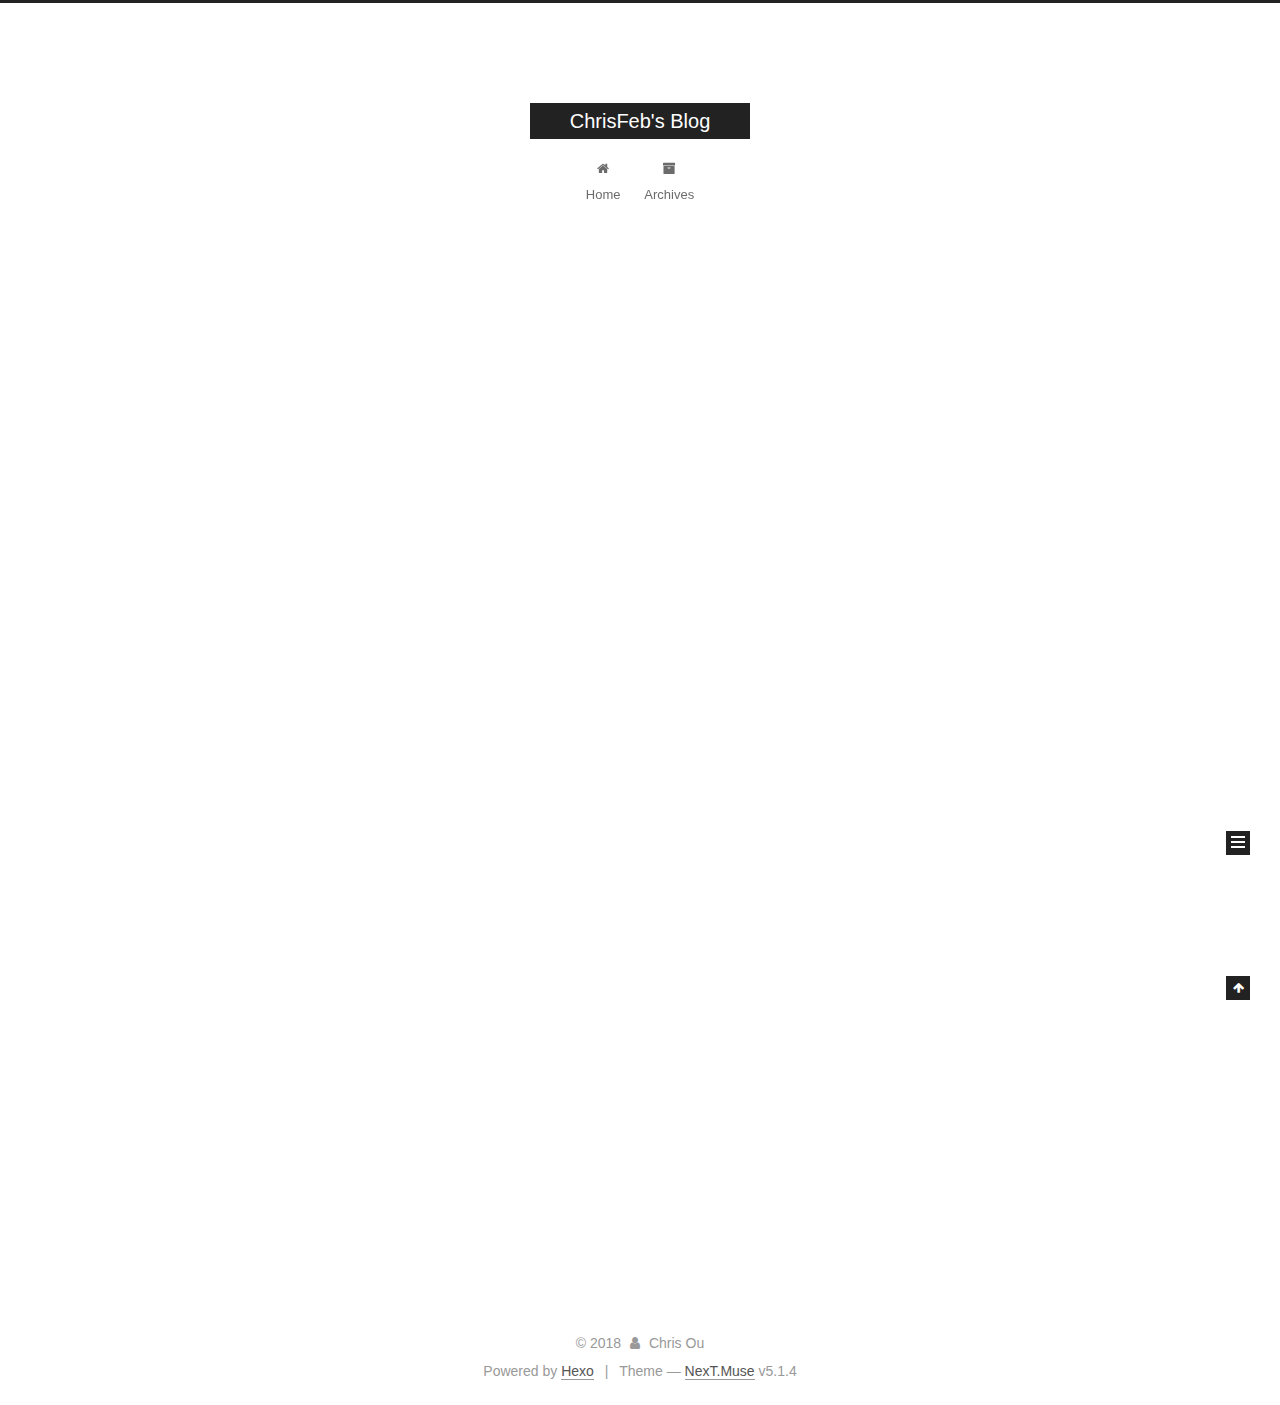
<file: index.html>
<!DOCTYPE html>



  


<html class="theme-next muse use-motion" lang="zh-CN">
<head>
  <meta charset="UTF-8"/>
<meta http-equiv="X-UA-Compatible" content="IE=edge" />
<meta name="viewport" content="width=device-width, initial-scale=1, maximum-scale=1"/>
<meta name="theme-color" content="#222">









<meta http-equiv="Cache-Control" content="no-transform" />
<meta http-equiv="Cache-Control" content="no-siteapp" />
















  
  
  <link href="/lib/fancybox/source/jquery.fancybox.css?v=2.1.5" rel="stylesheet" type="text/css" />







<link href="/lib/font-awesome/css/font-awesome.min.css?v=4.6.2" rel="stylesheet" type="text/css" />

<link href="/css/main.css?v=5.1.4" rel="stylesheet" type="text/css" />


  <link rel="apple-touch-icon" sizes="180x180" href="/images/apple-touch-icon-next.png?v=5.1.4">


  <link rel="icon" type="image/png" sizes="32x32" href="/images/favicon-32x32-next.png?v=5.1.4">


  <link rel="icon" type="image/png" sizes="16x16" href="/images/favicon-16x16-next.png?v=5.1.4">


  <link rel="mask-icon" href="/images/logo.svg?v=5.1.4" color="#222">





  <meta name="keywords" content="Hexo, NexT" />










<meta property="og:type" content="website">
<meta property="og:title" content="ChrisFeb&#39;s Blog">
<meta property="og:url" content="http://yoursite.com/index.html">
<meta property="og:site_name" content="ChrisFeb&#39;s Blog">
<meta property="og:locale" content="zh-CN">
<meta name="twitter:card" content="summary">
<meta name="twitter:title" content="ChrisFeb&#39;s Blog">



<script type="text/javascript" id="hexo.configurations">
  var NexT = window.NexT || {};
  var CONFIG = {
    root: '/',
    scheme: 'Muse',
    version: '5.1.4',
    sidebar: {"position":"left","display":"post","offset":12,"b2t":false,"scrollpercent":false,"onmobile":false},
    fancybox: true,
    tabs: true,
    motion: {"enable":true,"async":false,"transition":{"post_block":"fadeIn","post_header":"slideDownIn","post_body":"slideDownIn","coll_header":"slideLeftIn","sidebar":"slideUpIn"}},
    duoshuo: {
      userId: '0',
      author: 'Author'
    },
    algolia: {
      applicationID: '',
      apiKey: '',
      indexName: '',
      hits: {"per_page":10},
      labels: {"input_placeholder":"Search for Posts","hits_empty":"We didn't find any results for the search: ${query}","hits_stats":"${hits} results found in ${time} ms"}
    }
  };
</script>



  <link rel="canonical" href="http://yoursite.com/"/>





  <title>ChrisFeb's Blog</title>
  








</head>

<body itemscope itemtype="http://schema.org/WebPage" lang="zh-CN">

  
  
    
  

  <div class="container sidebar-position-left 
  page-home">
    <div class="headband"></div>

    <header id="header" class="header" itemscope itemtype="http://schema.org/WPHeader">
      <div class="header-inner"><div class="site-brand-wrapper">
  <div class="site-meta ">
    

    <div class="custom-logo-site-title">
      <a href="/"  class="brand" rel="start">
        <span class="logo-line-before"><i></i></span>
        <span class="site-title">ChrisFeb's Blog</span>
        <span class="logo-line-after"><i></i></span>
      </a>
    </div>
      
        <p class="site-subtitle"></p>
      
  </div>

  <div class="site-nav-toggle">
    <button>
      <span class="btn-bar"></span>
      <span class="btn-bar"></span>
      <span class="btn-bar"></span>
    </button>
  </div>
</div>

<nav class="site-nav">
  

  
    <ul id="menu" class="menu">
      
        
        <li class="menu-item menu-item-home">
          <a href="/" rel="section">
            
              <i class="menu-item-icon fa fa-fw fa-home"></i> <br />
            
            Home
          </a>
        </li>
      
        
        <li class="menu-item menu-item-archives">
          <a href="/archives/" rel="section">
            
              <i class="menu-item-icon fa fa-fw fa-archive"></i> <br />
            
            Archives
          </a>
        </li>
      

      
    </ul>
  

  
</nav>



 </div>
    </header>

    <main id="main" class="main">
      <div class="main-inner">
        <div class="content-wrap">
          <div id="content" class="content">
            
  <section id="posts" class="posts-expand">
    
      

  

  
  
  

  <article class="post post-type-normal" itemscope itemtype="http://schema.org/Article">
  
  
  
  <div class="post-block">
    <link itemprop="mainEntityOfPage" href="http://yoursite.com/2018/08/24/hello-world/">

    <span hidden itemprop="author" itemscope itemtype="http://schema.org/Person">
      <meta itemprop="name" content="Chris Ou">
      <meta itemprop="description" content="">
      <meta itemprop="image" content="/images/avatar.gif">
    </span>

    <span hidden itemprop="publisher" itemscope itemtype="http://schema.org/Organization">
      <meta itemprop="name" content="ChrisFeb's Blog">
    </span>

    
      <header class="post-header">

        
        
          <h1 class="post-title" itemprop="name headline">
                
                <a class="post-title-link" href="/2018/08/24/hello-world/" itemprop="url">Hello World</a></h1>
        

        <div class="post-meta">
          <span class="post-time">
            
              <span class="post-meta-item-icon">
                <i class="fa fa-calendar-o"></i>
              </span>
              
                <span class="post-meta-item-text">Posted on</span>
              
              <time title="Post created" itemprop="dateCreated datePublished" datetime="2018-08-24T22:34:04+08:00">
                2018-08-24
              </time>
            

            

            
          </span>

          

          
            
          

          
          

          

          

          

        </div>
      </header>
    

    
    
    
    <div class="post-body" itemprop="articleBody">

      
      

      
        
          
            <p>Welcome to <a href="https://hexo.io/" target="_blank" rel="noopener">Hexo</a>! This is your very first post. Check <a href="https://hexo.io/docs/" target="_blank" rel="noopener">documentation</a> for more info. If you get any problems when using Hexo, you can find the answer in <a href="https://hexo.io/docs/troubleshooting.html" target="_blank" rel="noopener">troubleshooting</a> or you can ask me on <a href="https://github.com/hexojs/hexo/issues" target="_blank" rel="noopener">GitHub</a>.</p>
<h2 id="Quick-Start"><a href="#Quick-Start" class="headerlink" title="Quick Start"></a>Quick Start</h2><h3 id="Create-a-new-post"><a href="#Create-a-new-post" class="headerlink" title="Create a new post"></a>Create a new post</h3><figure class="highlight bash"><table><tr><td class="gutter"><pre><span class="line">1</span><br></pre></td><td class="code"><pre><span class="line">$ hexo new <span class="string">"My New Post"</span></span><br></pre></td></tr></table></figure>
<p>More info: <a href="https://hexo.io/docs/writing.html" target="_blank" rel="noopener">Writing</a></p>
<h3 id="Run-server"><a href="#Run-server" class="headerlink" title="Run server"></a>Run server</h3><figure class="highlight bash"><table><tr><td class="gutter"><pre><span class="line">1</span><br></pre></td><td class="code"><pre><span class="line">$ hexo server</span><br></pre></td></tr></table></figure>
<p>More info: <a href="https://hexo.io/docs/server.html" target="_blank" rel="noopener">Server</a></p>
<h3 id="Generate-static-files"><a href="#Generate-static-files" class="headerlink" title="Generate static files"></a>Generate static files</h3><figure class="highlight bash"><table><tr><td class="gutter"><pre><span class="line">1</span><br></pre></td><td class="code"><pre><span class="line">$ hexo generate</span><br></pre></td></tr></table></figure>
<p>More info: <a href="https://hexo.io/docs/generating.html" target="_blank" rel="noopener">Generating</a></p>
<h3 id="Deploy-to-remote-sites"><a href="#Deploy-to-remote-sites" class="headerlink" title="Deploy to remote sites"></a>Deploy to remote sites</h3><figure class="highlight bash"><table><tr><td class="gutter"><pre><span class="line">1</span><br></pre></td><td class="code"><pre><span class="line">$ hexo deploy</span><br></pre></td></tr></table></figure>
<p>More info: <a href="https://hexo.io/docs/deployment.html" target="_blank" rel="noopener">Deployment</a></p>

          
        
      
    </div>
    
    
    

    

    

    

    <footer class="post-footer">
      

      

      

      
      
        <div class="post-eof"></div>
      
    </footer>
  </div>
  
  
  
  </article>


    
  </section>

  


          </div>
          


          

        </div>
        
          
  
  <div class="sidebar-toggle">
    <div class="sidebar-toggle-line-wrap">
      <span class="sidebar-toggle-line sidebar-toggle-line-first"></span>
      <span class="sidebar-toggle-line sidebar-toggle-line-middle"></span>
      <span class="sidebar-toggle-line sidebar-toggle-line-last"></span>
    </div>
  </div>

  <aside id="sidebar" class="sidebar">
    
    <div class="sidebar-inner">

      

      

      <section class="site-overview-wrap sidebar-panel sidebar-panel-active">
        <div class="site-overview">
          <div class="site-author motion-element" itemprop="author" itemscope itemtype="http://schema.org/Person">
            
              <p class="site-author-name" itemprop="name">Chris Ou</p>
              <p class="site-description motion-element" itemprop="description"></p>
          </div>

          <nav class="site-state motion-element">

            
              <div class="site-state-item site-state-posts">
              
                <a href="/archives/">
              
                  <span class="site-state-item-count">1</span>
                  <span class="site-state-item-name">posts</span>
                </a>
              </div>
            

            

            

          </nav>

          

          

          
          

          
          

          

        </div>
      </section>

      

      

    </div>
  </aside>


        
      </div>
    </main>

    <footer id="footer" class="footer">
      <div class="footer-inner">
        <div class="copyright">&copy; <span itemprop="copyrightYear">2018</span>
  <span class="with-love">
    <i class="fa fa-user"></i>
  </span>
  <span class="author" itemprop="copyrightHolder">Chris Ou</span>

  
</div>


  <div class="powered-by">Powered by <a class="theme-link" target="_blank" href="https://hexo.io">Hexo</a></div>



  <span class="post-meta-divider">|</span>



  <div class="theme-info">Theme &mdash; <a class="theme-link" target="_blank" href="https://github.com/iissnan/hexo-theme-next">NexT.Muse</a> v5.1.4</div>




        







        
      </div>
    </footer>

    
      <div class="back-to-top">
        <i class="fa fa-arrow-up"></i>
        
      </div>
    

    

  </div>

  

<script type="text/javascript">
  if (Object.prototype.toString.call(window.Promise) !== '[object Function]') {
    window.Promise = null;
  }
</script>









  












  
  
    <script type="text/javascript" src="/lib/jquery/index.js?v=2.1.3"></script>
  

  
  
    <script type="text/javascript" src="/lib/fastclick/lib/fastclick.min.js?v=1.0.6"></script>
  

  
  
    <script type="text/javascript" src="/lib/jquery_lazyload/jquery.lazyload.js?v=1.9.7"></script>
  

  
  
    <script type="text/javascript" src="/lib/velocity/velocity.min.js?v=1.2.1"></script>
  

  
  
    <script type="text/javascript" src="/lib/velocity/velocity.ui.min.js?v=1.2.1"></script>
  

  
  
    <script type="text/javascript" src="/lib/fancybox/source/jquery.fancybox.pack.js?v=2.1.5"></script>
  


  


  <script type="text/javascript" src="/js/src/utils.js?v=5.1.4"></script>

  <script type="text/javascript" src="/js/src/motion.js?v=5.1.4"></script>



  
  

  

  


  <script type="text/javascript" src="/js/src/bootstrap.js?v=5.1.4"></script>



  


  




	





  





  












  





  

  

  

  
  

  

  

  

</body>
</html>
</file>
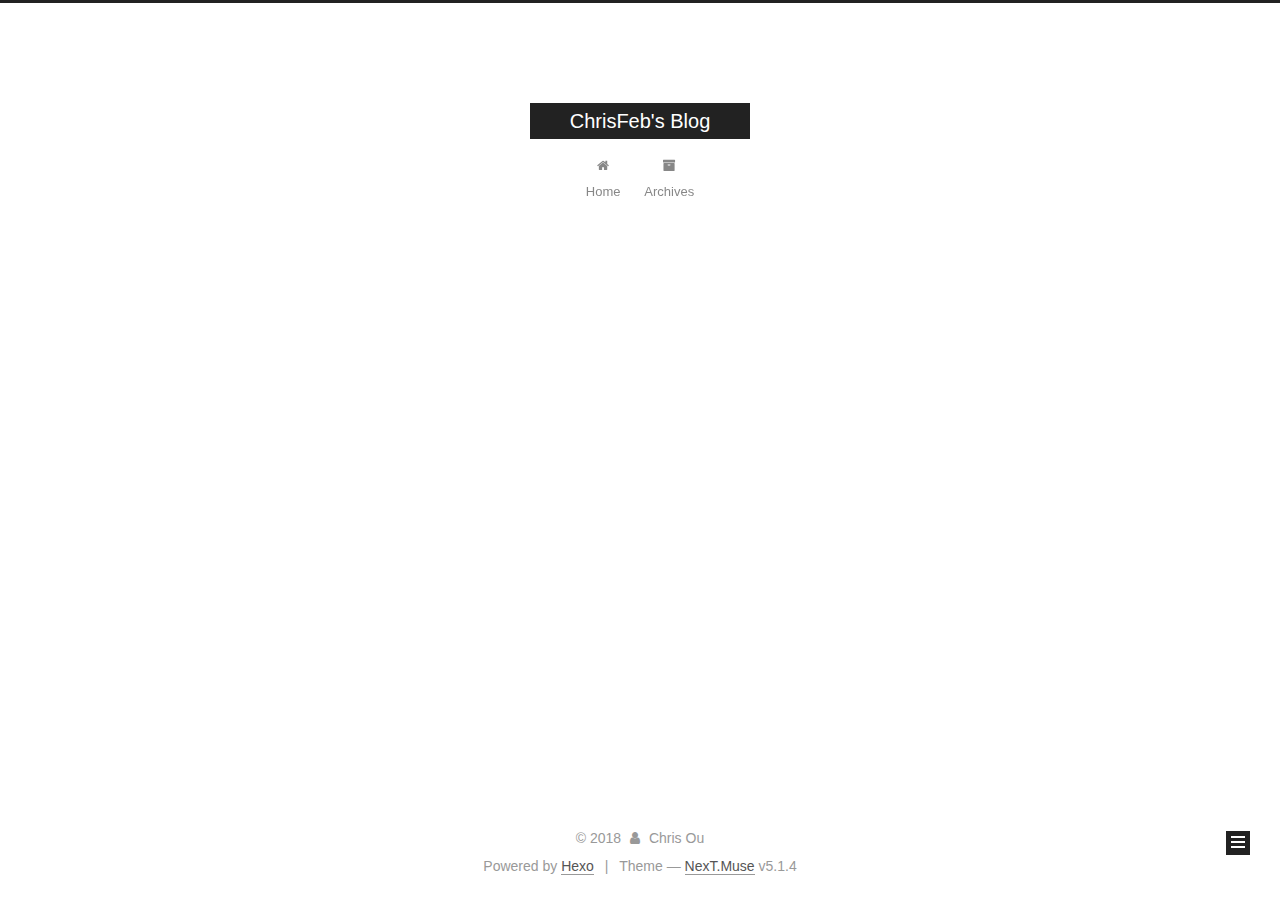
<file: archives/index.html>
<!DOCTYPE html>



  


<html class="theme-next muse use-motion" lang="zh-CN">
<head>
  <meta charset="UTF-8"/>
<meta http-equiv="X-UA-Compatible" content="IE=edge" />
<meta name="viewport" content="width=device-width, initial-scale=1, maximum-scale=1"/>
<meta name="theme-color" content="#222">









<meta http-equiv="Cache-Control" content="no-transform" />
<meta http-equiv="Cache-Control" content="no-siteapp" />
















  
  
  <link href="/lib/fancybox/source/jquery.fancybox.css?v=2.1.5" rel="stylesheet" type="text/css" />







<link href="/lib/font-awesome/css/font-awesome.min.css?v=4.6.2" rel="stylesheet" type="text/css" />

<link href="/css/main.css?v=5.1.4" rel="stylesheet" type="text/css" />


  <link rel="apple-touch-icon" sizes="180x180" href="/images/apple-touch-icon-next.png?v=5.1.4">


  <link rel="icon" type="image/png" sizes="32x32" href="/images/favicon-32x32-next.png?v=5.1.4">


  <link rel="icon" type="image/png" sizes="16x16" href="/images/favicon-16x16-next.png?v=5.1.4">


  <link rel="mask-icon" href="/images/logo.svg?v=5.1.4" color="#222">





  <meta name="keywords" content="Hexo, NexT" />










<meta property="og:type" content="website">
<meta property="og:title" content="ChrisFeb&#39;s Blog">
<meta property="og:url" content="http://yoursite.com/archives/index.html">
<meta property="og:site_name" content="ChrisFeb&#39;s Blog">
<meta property="og:locale" content="zh-CN">
<meta name="twitter:card" content="summary">
<meta name="twitter:title" content="ChrisFeb&#39;s Blog">



<script type="text/javascript" id="hexo.configurations">
  var NexT = window.NexT || {};
  var CONFIG = {
    root: '/',
    scheme: 'Muse',
    version: '5.1.4',
    sidebar: {"position":"left","display":"post","offset":12,"b2t":false,"scrollpercent":false,"onmobile":false},
    fancybox: true,
    tabs: true,
    motion: {"enable":true,"async":false,"transition":{"post_block":"fadeIn","post_header":"slideDownIn","post_body":"slideDownIn","coll_header":"slideLeftIn","sidebar":"slideUpIn"}},
    duoshuo: {
      userId: '0',
      author: 'Author'
    },
    algolia: {
      applicationID: '',
      apiKey: '',
      indexName: '',
      hits: {"per_page":10},
      labels: {"input_placeholder":"Search for Posts","hits_empty":"We didn't find any results for the search: ${query}","hits_stats":"${hits} results found in ${time} ms"}
    }
  };
</script>



  <link rel="canonical" href="http://yoursite.com/archives/"/>





  <title>Archive | ChrisFeb's Blog</title>
  








</head>

<body itemscope itemtype="http://schema.org/WebPage" lang="zh-CN">

  
  
    
  

  <div class="container sidebar-position-left page-archive">
    <div class="headband"></div>

    <header id="header" class="header" itemscope itemtype="http://schema.org/WPHeader">
      <div class="header-inner"><div class="site-brand-wrapper">
  <div class="site-meta ">
    

    <div class="custom-logo-site-title">
      <a href="/"  class="brand" rel="start">
        <span class="logo-line-before"><i></i></span>
        <span class="site-title">ChrisFeb's Blog</span>
        <span class="logo-line-after"><i></i></span>
      </a>
    </div>
      
        <p class="site-subtitle"></p>
      
  </div>

  <div class="site-nav-toggle">
    <button>
      <span class="btn-bar"></span>
      <span class="btn-bar"></span>
      <span class="btn-bar"></span>
    </button>
  </div>
</div>

<nav class="site-nav">
  

  
    <ul id="menu" class="menu">
      
        
        <li class="menu-item menu-item-home">
          <a href="/" rel="section">
            
              <i class="menu-item-icon fa fa-fw fa-home"></i> <br />
            
            Home
          </a>
        </li>
      
        
        <li class="menu-item menu-item-archives">
          <a href="/archives/" rel="section">
            
              <i class="menu-item-icon fa fa-fw fa-archive"></i> <br />
            
            Archives
          </a>
        </li>
      

      
    </ul>
  

  
</nav>



 </div>
    </header>

    <main id="main" class="main">
      <div class="main-inner">
        <div class="content-wrap">
          <div id="content" class="content">
            

  
  
  
  <div class="post-block archive">
    <div id="posts" class="posts-collapse">
      <span class="archive-move-on"></span>

      <span class="archive-page-counter">
        
        
        
          
        
        Um..! 1 post. Keep on posting.
      </span>

      

        
        
        

        
          
          <div class="collection-title">
            <h1 class="archive-year" id="archive-year-2018">2018</h1>
          </div>
        
        

        

  <article class="post post-type-normal" itemscope itemtype="http://schema.org/Article">
    <header class="post-header">

      <h2 class="post-title">
        
            <a class="post-title-link" href="/2018/08/24/hello-world/" itemprop="url">
              
                <span itemprop="name">Hello World</span>
              
            </a>
        
      </h2>

      <div class="post-meta">
        <time class="post-time" itemprop="dateCreated"
              datetime="2018-08-24T22:34:04+08:00"
              content="2018-08-24" >
          08-24
        </time>
      </div>

    </header>
  </article>



      

    </div>
  </div>
  
  
  

  



          </div>
          


          

        </div>
        
          
  
  <div class="sidebar-toggle">
    <div class="sidebar-toggle-line-wrap">
      <span class="sidebar-toggle-line sidebar-toggle-line-first"></span>
      <span class="sidebar-toggle-line sidebar-toggle-line-middle"></span>
      <span class="sidebar-toggle-line sidebar-toggle-line-last"></span>
    </div>
  </div>

  <aside id="sidebar" class="sidebar">
    
    <div class="sidebar-inner">

      

      

      <section class="site-overview-wrap sidebar-panel sidebar-panel-active">
        <div class="site-overview">
          <div class="site-author motion-element" itemprop="author" itemscope itemtype="http://schema.org/Person">
            
              <p class="site-author-name" itemprop="name">Chris Ou</p>
              <p class="site-description motion-element" itemprop="description"></p>
          </div>

          <nav class="site-state motion-element">

            
              <div class="site-state-item site-state-posts">
              
                <a href="/archives/">
              
                  <span class="site-state-item-count">1</span>
                  <span class="site-state-item-name">posts</span>
                </a>
              </div>
            

            

            

          </nav>

          

          

          
          

          
          

          

        </div>
      </section>

      

      

    </div>
  </aside>


        
      </div>
    </main>

    <footer id="footer" class="footer">
      <div class="footer-inner">
        <div class="copyright">&copy; <span itemprop="copyrightYear">2018</span>
  <span class="with-love">
    <i class="fa fa-user"></i>
  </span>
  <span class="author" itemprop="copyrightHolder">Chris Ou</span>

  
</div>


  <div class="powered-by">Powered by <a class="theme-link" target="_blank" href="https://hexo.io">Hexo</a></div>



  <span class="post-meta-divider">|</span>



  <div class="theme-info">Theme &mdash; <a class="theme-link" target="_blank" href="https://github.com/iissnan/hexo-theme-next">NexT.Muse</a> v5.1.4</div>




        







        
      </div>
    </footer>

    
      <div class="back-to-top">
        <i class="fa fa-arrow-up"></i>
        
      </div>
    

    

  </div>

  

<script type="text/javascript">
  if (Object.prototype.toString.call(window.Promise) !== '[object Function]') {
    window.Promise = null;
  }
</script>









  












  
  
    <script type="text/javascript" src="/lib/jquery/index.js?v=2.1.3"></script>
  

  
  
    <script type="text/javascript" src="/lib/fastclick/lib/fastclick.min.js?v=1.0.6"></script>
  

  
  
    <script type="text/javascript" src="/lib/jquery_lazyload/jquery.lazyload.js?v=1.9.7"></script>
  

  
  
    <script type="text/javascript" src="/lib/velocity/velocity.min.js?v=1.2.1"></script>
  

  
  
    <script type="text/javascript" src="/lib/velocity/velocity.ui.min.js?v=1.2.1"></script>
  

  
  
    <script type="text/javascript" src="/lib/fancybox/source/jquery.fancybox.pack.js?v=2.1.5"></script>
  


  


  <script type="text/javascript" src="/js/src/utils.js?v=5.1.4"></script>

  <script type="text/javascript" src="/js/src/motion.js?v=5.1.4"></script>



  
  

  

  


  <script type="text/javascript" src="/js/src/bootstrap.js?v=5.1.4"></script>



  


  




	





  





  












  





  

  

  

  
  

  

  

  

</body>
</html>
</file>
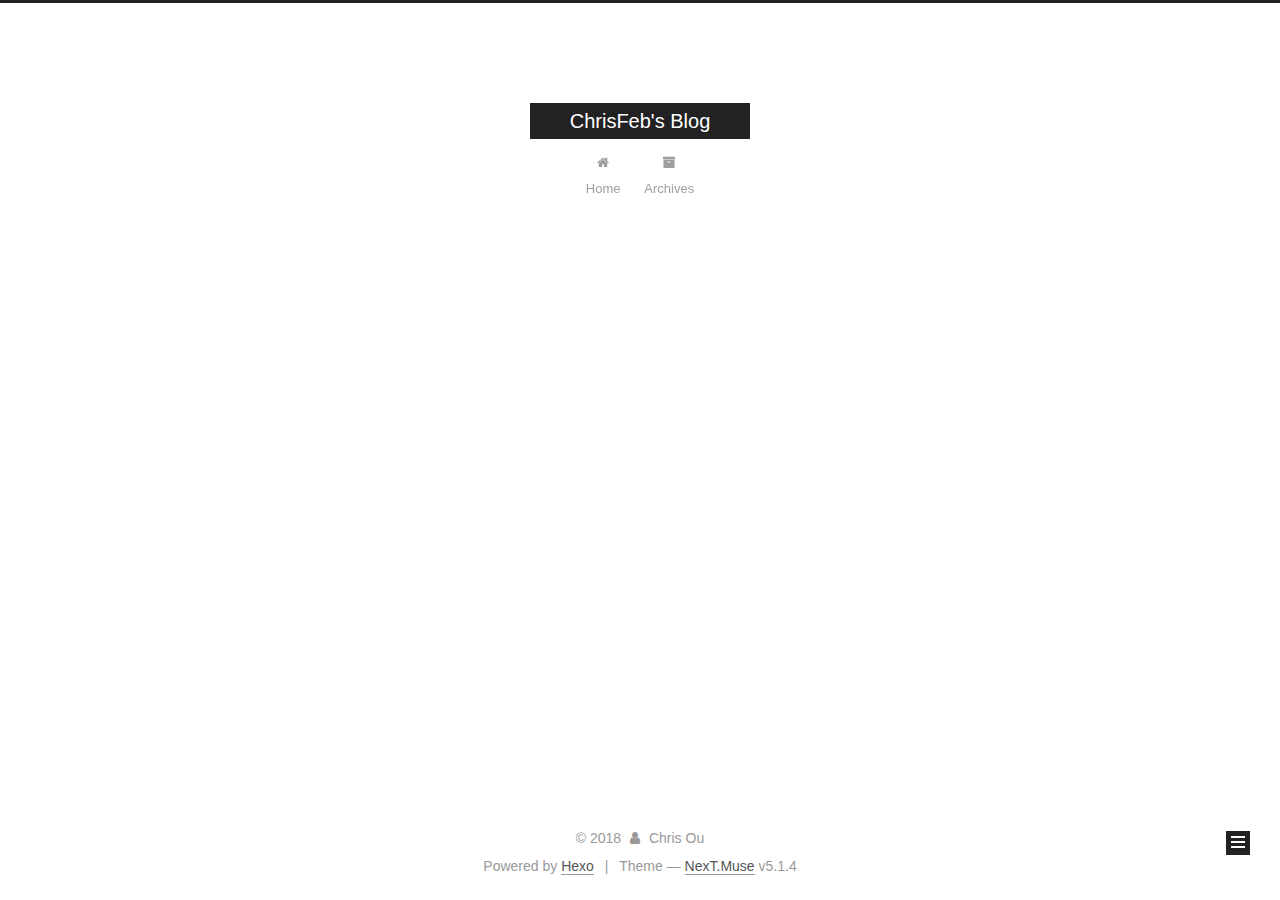
<file: archives/2018/index.html>
<!DOCTYPE html>



  


<html class="theme-next muse use-motion" lang="zh-CN">
<head>
  <meta charset="UTF-8"/>
<meta http-equiv="X-UA-Compatible" content="IE=edge" />
<meta name="viewport" content="width=device-width, initial-scale=1, maximum-scale=1"/>
<meta name="theme-color" content="#222">









<meta http-equiv="Cache-Control" content="no-transform" />
<meta http-equiv="Cache-Control" content="no-siteapp" />
















  
  
  <link href="/lib/fancybox/source/jquery.fancybox.css?v=2.1.5" rel="stylesheet" type="text/css" />







<link href="/lib/font-awesome/css/font-awesome.min.css?v=4.6.2" rel="stylesheet" type="text/css" />

<link href="/css/main.css?v=5.1.4" rel="stylesheet" type="text/css" />


  <link rel="apple-touch-icon" sizes="180x180" href="/images/apple-touch-icon-next.png?v=5.1.4">


  <link rel="icon" type="image/png" sizes="32x32" href="/images/favicon-32x32-next.png?v=5.1.4">


  <link rel="icon" type="image/png" sizes="16x16" href="/images/favicon-16x16-next.png?v=5.1.4">


  <link rel="mask-icon" href="/images/logo.svg?v=5.1.4" color="#222">





  <meta name="keywords" content="Hexo, NexT" />










<meta property="og:type" content="website">
<meta property="og:title" content="ChrisFeb&#39;s Blog">
<meta property="og:url" content="http://yoursite.com/archives/2018/index.html">
<meta property="og:site_name" content="ChrisFeb&#39;s Blog">
<meta property="og:locale" content="zh-CN">
<meta name="twitter:card" content="summary">
<meta name="twitter:title" content="ChrisFeb&#39;s Blog">



<script type="text/javascript" id="hexo.configurations">
  var NexT = window.NexT || {};
  var CONFIG = {
    root: '/',
    scheme: 'Muse',
    version: '5.1.4',
    sidebar: {"position":"left","display":"post","offset":12,"b2t":false,"scrollpercent":false,"onmobile":false},
    fancybox: true,
    tabs: true,
    motion: {"enable":true,"async":false,"transition":{"post_block":"fadeIn","post_header":"slideDownIn","post_body":"slideDownIn","coll_header":"slideLeftIn","sidebar":"slideUpIn"}},
    duoshuo: {
      userId: '0',
      author: 'Author'
    },
    algolia: {
      applicationID: '',
      apiKey: '',
      indexName: '',
      hits: {"per_page":10},
      labels: {"input_placeholder":"Search for Posts","hits_empty":"We didn't find any results for the search: ${query}","hits_stats":"${hits} results found in ${time} ms"}
    }
  };
</script>



  <link rel="canonical" href="http://yoursite.com/archives/2018/"/>





  <title>Archive | ChrisFeb's Blog</title>
  








</head>

<body itemscope itemtype="http://schema.org/WebPage" lang="zh-CN">

  
  
    
  

  <div class="container sidebar-position-left page-archive">
    <div class="headband"></div>

    <header id="header" class="header" itemscope itemtype="http://schema.org/WPHeader">
      <div class="header-inner"><div class="site-brand-wrapper">
  <div class="site-meta ">
    

    <div class="custom-logo-site-title">
      <a href="/"  class="brand" rel="start">
        <span class="logo-line-before"><i></i></span>
        <span class="site-title">ChrisFeb's Blog</span>
        <span class="logo-line-after"><i></i></span>
      </a>
    </div>
      
        <p class="site-subtitle"></p>
      
  </div>

  <div class="site-nav-toggle">
    <button>
      <span class="btn-bar"></span>
      <span class="btn-bar"></span>
      <span class="btn-bar"></span>
    </button>
  </div>
</div>

<nav class="site-nav">
  

  
    <ul id="menu" class="menu">
      
        
        <li class="menu-item menu-item-home">
          <a href="/" rel="section">
            
              <i class="menu-item-icon fa fa-fw fa-home"></i> <br />
            
            Home
          </a>
        </li>
      
        
        <li class="menu-item menu-item-archives">
          <a href="/archives/" rel="section">
            
              <i class="menu-item-icon fa fa-fw fa-archive"></i> <br />
            
            Archives
          </a>
        </li>
      

      
    </ul>
  

  
</nav>



 </div>
    </header>

    <main id="main" class="main">
      <div class="main-inner">
        <div class="content-wrap">
          <div id="content" class="content">
            

  
  
  
  <div class="post-block archive">
    <div id="posts" class="posts-collapse">
      <span class="archive-move-on"></span>

      <span class="archive-page-counter">
        
        
        
          
        
        Um..! 1 post. Keep on posting.
      </span>

      

        
        
        

        
          
          <div class="collection-title">
            <h1 class="archive-year" id="archive-year-2018">2018</h1>
          </div>
        
        

        

  <article class="post post-type-normal" itemscope itemtype="http://schema.org/Article">
    <header class="post-header">

      <h2 class="post-title">
        
            <a class="post-title-link" href="/2018/08/24/hello-world/" itemprop="url">
              
                <span itemprop="name">Hello World</span>
              
            </a>
        
      </h2>

      <div class="post-meta">
        <time class="post-time" itemprop="dateCreated"
              datetime="2018-08-24T22:34:04+08:00"
              content="2018-08-24" >
          08-24
        </time>
      </div>

    </header>
  </article>



      

    </div>
  </div>
  
  
  

  



          </div>
          


          

        </div>
        
          
  
  <div class="sidebar-toggle">
    <div class="sidebar-toggle-line-wrap">
      <span class="sidebar-toggle-line sidebar-toggle-line-first"></span>
      <span class="sidebar-toggle-line sidebar-toggle-line-middle"></span>
      <span class="sidebar-toggle-line sidebar-toggle-line-last"></span>
    </div>
  </div>

  <aside id="sidebar" class="sidebar">
    
    <div class="sidebar-inner">

      

      

      <section class="site-overview-wrap sidebar-panel sidebar-panel-active">
        <div class="site-overview">
          <div class="site-author motion-element" itemprop="author" itemscope itemtype="http://schema.org/Person">
            
              <p class="site-author-name" itemprop="name">Chris Ou</p>
              <p class="site-description motion-element" itemprop="description"></p>
          </div>

          <nav class="site-state motion-element">

            
              <div class="site-state-item site-state-posts">
              
                <a href="/archives/">
              
                  <span class="site-state-item-count">1</span>
                  <span class="site-state-item-name">posts</span>
                </a>
              </div>
            

            

            

          </nav>

          

          

          
          

          
          

          

        </div>
      </section>

      

      

    </div>
  </aside>


        
      </div>
    </main>

    <footer id="footer" class="footer">
      <div class="footer-inner">
        <div class="copyright">&copy; <span itemprop="copyrightYear">2018</span>
  <span class="with-love">
    <i class="fa fa-user"></i>
  </span>
  <span class="author" itemprop="copyrightHolder">Chris Ou</span>

  
</div>


  <div class="powered-by">Powered by <a class="theme-link" target="_blank" href="https://hexo.io">Hexo</a></div>



  <span class="post-meta-divider">|</span>



  <div class="theme-info">Theme &mdash; <a class="theme-link" target="_blank" href="https://github.com/iissnan/hexo-theme-next">NexT.Muse</a> v5.1.4</div>




        







        
      </div>
    </footer>

    
      <div class="back-to-top">
        <i class="fa fa-arrow-up"></i>
        
      </div>
    

    

  </div>

  

<script type="text/javascript">
  if (Object.prototype.toString.call(window.Promise) !== '[object Function]') {
    window.Promise = null;
  }
</script>









  












  
  
    <script type="text/javascript" src="/lib/jquery/index.js?v=2.1.3"></script>
  

  
  
    <script type="text/javascript" src="/lib/fastclick/lib/fastclick.min.js?v=1.0.6"></script>
  

  
  
    <script type="text/javascript" src="/lib/jquery_lazyload/jquery.lazyload.js?v=1.9.7"></script>
  

  
  
    <script type="text/javascript" src="/lib/velocity/velocity.min.js?v=1.2.1"></script>
  

  
  
    <script type="text/javascript" src="/lib/velocity/velocity.ui.min.js?v=1.2.1"></script>
  

  
  
    <script type="text/javascript" src="/lib/fancybox/source/jquery.fancybox.pack.js?v=2.1.5"></script>
  


  


  <script type="text/javascript" src="/js/src/utils.js?v=5.1.4"></script>

  <script type="text/javascript" src="/js/src/motion.js?v=5.1.4"></script>



  
  

  

  


  <script type="text/javascript" src="/js/src/bootstrap.js?v=5.1.4"></script>



  


  




	





  





  












  





  

  

  

  
  

  

  

  

</body>
</html>
</file>
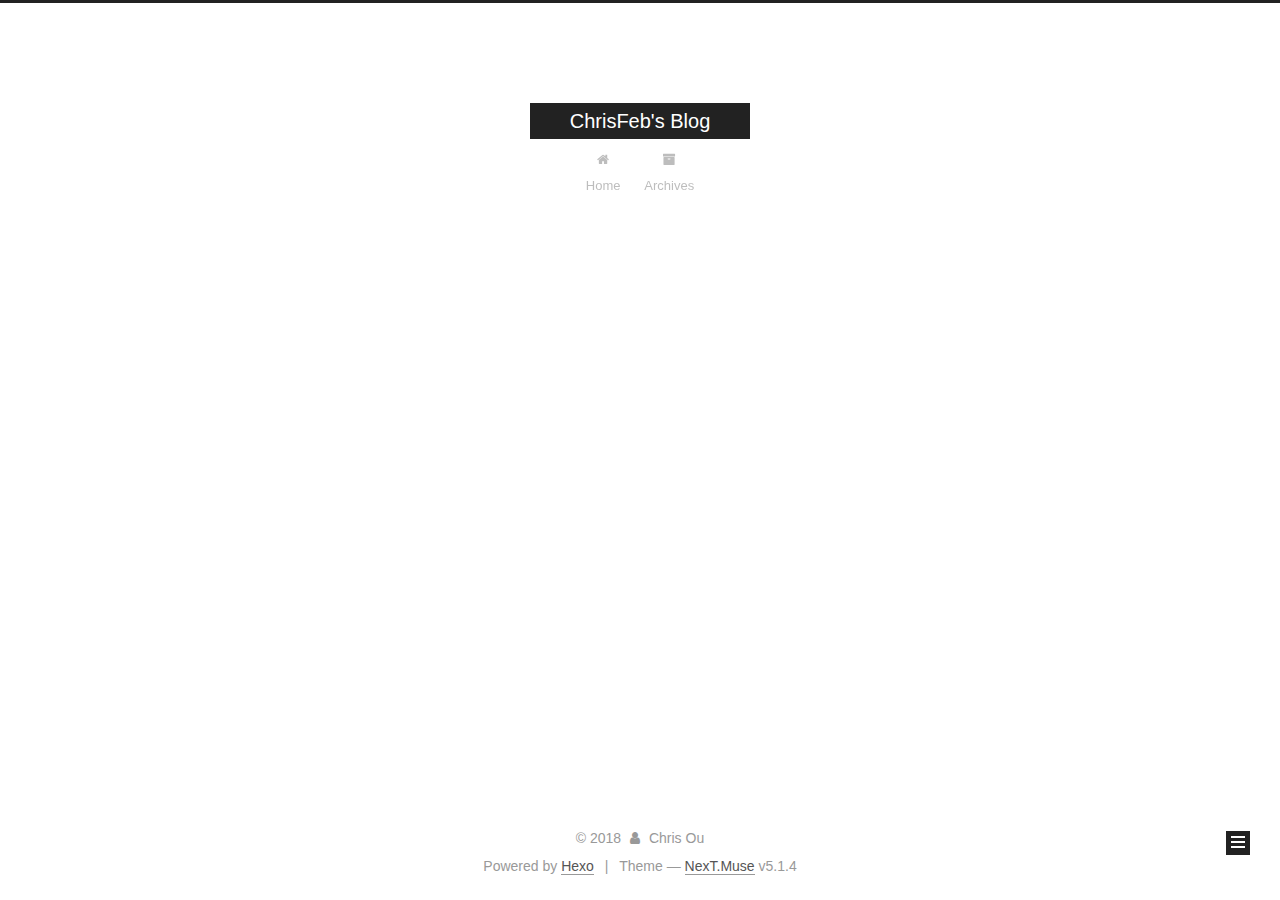
<file: archives/2018/08/index.html>
<!DOCTYPE html>



  


<html class="theme-next muse use-motion" lang="zh-CN">
<head>
  <meta charset="UTF-8"/>
<meta http-equiv="X-UA-Compatible" content="IE=edge" />
<meta name="viewport" content="width=device-width, initial-scale=1, maximum-scale=1"/>
<meta name="theme-color" content="#222">









<meta http-equiv="Cache-Control" content="no-transform" />
<meta http-equiv="Cache-Control" content="no-siteapp" />
















  
  
  <link href="/lib/fancybox/source/jquery.fancybox.css?v=2.1.5" rel="stylesheet" type="text/css" />







<link href="/lib/font-awesome/css/font-awesome.min.css?v=4.6.2" rel="stylesheet" type="text/css" />

<link href="/css/main.css?v=5.1.4" rel="stylesheet" type="text/css" />


  <link rel="apple-touch-icon" sizes="180x180" href="/images/apple-touch-icon-next.png?v=5.1.4">


  <link rel="icon" type="image/png" sizes="32x32" href="/images/favicon-32x32-next.png?v=5.1.4">


  <link rel="icon" type="image/png" sizes="16x16" href="/images/favicon-16x16-next.png?v=5.1.4">


  <link rel="mask-icon" href="/images/logo.svg?v=5.1.4" color="#222">





  <meta name="keywords" content="Hexo, NexT" />










<meta property="og:type" content="website">
<meta property="og:title" content="ChrisFeb&#39;s Blog">
<meta property="og:url" content="http://yoursite.com/archives/2018/08/index.html">
<meta property="og:site_name" content="ChrisFeb&#39;s Blog">
<meta property="og:locale" content="zh-CN">
<meta name="twitter:card" content="summary">
<meta name="twitter:title" content="ChrisFeb&#39;s Blog">



<script type="text/javascript" id="hexo.configurations">
  var NexT = window.NexT || {};
  var CONFIG = {
    root: '/',
    scheme: 'Muse',
    version: '5.1.4',
    sidebar: {"position":"left","display":"post","offset":12,"b2t":false,"scrollpercent":false,"onmobile":false},
    fancybox: true,
    tabs: true,
    motion: {"enable":true,"async":false,"transition":{"post_block":"fadeIn","post_header":"slideDownIn","post_body":"slideDownIn","coll_header":"slideLeftIn","sidebar":"slideUpIn"}},
    duoshuo: {
      userId: '0',
      author: 'Author'
    },
    algolia: {
      applicationID: '',
      apiKey: '',
      indexName: '',
      hits: {"per_page":10},
      labels: {"input_placeholder":"Search for Posts","hits_empty":"We didn't find any results for the search: ${query}","hits_stats":"${hits} results found in ${time} ms"}
    }
  };
</script>



  <link rel="canonical" href="http://yoursite.com/archives/2018/08/"/>





  <title>Archive | ChrisFeb's Blog</title>
  








</head>

<body itemscope itemtype="http://schema.org/WebPage" lang="zh-CN">

  
  
    
  

  <div class="container sidebar-position-left page-archive">
    <div class="headband"></div>

    <header id="header" class="header" itemscope itemtype="http://schema.org/WPHeader">
      <div class="header-inner"><div class="site-brand-wrapper">
  <div class="site-meta ">
    

    <div class="custom-logo-site-title">
      <a href="/"  class="brand" rel="start">
        <span class="logo-line-before"><i></i></span>
        <span class="site-title">ChrisFeb's Blog</span>
        <span class="logo-line-after"><i></i></span>
      </a>
    </div>
      
        <p class="site-subtitle"></p>
      
  </div>

  <div class="site-nav-toggle">
    <button>
      <span class="btn-bar"></span>
      <span class="btn-bar"></span>
      <span class="btn-bar"></span>
    </button>
  </div>
</div>

<nav class="site-nav">
  

  
    <ul id="menu" class="menu">
      
        
        <li class="menu-item menu-item-home">
          <a href="/" rel="section">
            
              <i class="menu-item-icon fa fa-fw fa-home"></i> <br />
            
            Home
          </a>
        </li>
      
        
        <li class="menu-item menu-item-archives">
          <a href="/archives/" rel="section">
            
              <i class="menu-item-icon fa fa-fw fa-archive"></i> <br />
            
            Archives
          </a>
        </li>
      

      
    </ul>
  

  
</nav>



 </div>
    </header>

    <main id="main" class="main">
      <div class="main-inner">
        <div class="content-wrap">
          <div id="content" class="content">
            

  
  
  
  <div class="post-block archive">
    <div id="posts" class="posts-collapse">
      <span class="archive-move-on"></span>

      <span class="archive-page-counter">
        
        
        
          
        
        Um..! 1 post. Keep on posting.
      </span>

      

        
        
        

        
          
          <div class="collection-title">
            <h1 class="archive-year" id="archive-year-2018">2018</h1>
          </div>
        
        

        

  <article class="post post-type-normal" itemscope itemtype="http://schema.org/Article">
    <header class="post-header">

      <h2 class="post-title">
        
            <a class="post-title-link" href="/2018/08/24/hello-world/" itemprop="url">
              
                <span itemprop="name">Hello World</span>
              
            </a>
        
      </h2>

      <div class="post-meta">
        <time class="post-time" itemprop="dateCreated"
              datetime="2018-08-24T22:34:04+08:00"
              content="2018-08-24" >
          08-24
        </time>
      </div>

    </header>
  </article>



      

    </div>
  </div>
  
  
  

  



          </div>
          


          

        </div>
        
          
  
  <div class="sidebar-toggle">
    <div class="sidebar-toggle-line-wrap">
      <span class="sidebar-toggle-line sidebar-toggle-line-first"></span>
      <span class="sidebar-toggle-line sidebar-toggle-line-middle"></span>
      <span class="sidebar-toggle-line sidebar-toggle-line-last"></span>
    </div>
  </div>

  <aside id="sidebar" class="sidebar">
    
    <div class="sidebar-inner">

      

      

      <section class="site-overview-wrap sidebar-panel sidebar-panel-active">
        <div class="site-overview">
          <div class="site-author motion-element" itemprop="author" itemscope itemtype="http://schema.org/Person">
            
              <p class="site-author-name" itemprop="name">Chris Ou</p>
              <p class="site-description motion-element" itemprop="description"></p>
          </div>

          <nav class="site-state motion-element">

            
              <div class="site-state-item site-state-posts">
              
                <a href="/archives/">
              
                  <span class="site-state-item-count">1</span>
                  <span class="site-state-item-name">posts</span>
                </a>
              </div>
            

            

            

          </nav>

          

          

          
          

          
          

          

        </div>
      </section>

      

      

    </div>
  </aside>


        
      </div>
    </main>

    <footer id="footer" class="footer">
      <div class="footer-inner">
        <div class="copyright">&copy; <span itemprop="copyrightYear">2018</span>
  <span class="with-love">
    <i class="fa fa-user"></i>
  </span>
  <span class="author" itemprop="copyrightHolder">Chris Ou</span>

  
</div>


  <div class="powered-by">Powered by <a class="theme-link" target="_blank" href="https://hexo.io">Hexo</a></div>



  <span class="post-meta-divider">|</span>



  <div class="theme-info">Theme &mdash; <a class="theme-link" target="_blank" href="https://github.com/iissnan/hexo-theme-next">NexT.Muse</a> v5.1.4</div>




        







        
      </div>
    </footer>

    
      <div class="back-to-top">
        <i class="fa fa-arrow-up"></i>
        
      </div>
    

    

  </div>

  

<script type="text/javascript">
  if (Object.prototype.toString.call(window.Promise) !== '[object Function]') {
    window.Promise = null;
  }
</script>









  












  
  
    <script type="text/javascript" src="/lib/jquery/index.js?v=2.1.3"></script>
  

  
  
    <script type="text/javascript" src="/lib/fastclick/lib/fastclick.min.js?v=1.0.6"></script>
  

  
  
    <script type="text/javascript" src="/lib/jquery_lazyload/jquery.lazyload.js?v=1.9.7"></script>
  

  
  
    <script type="text/javascript" src="/lib/velocity/velocity.min.js?v=1.2.1"></script>
  

  
  
    <script type="text/javascript" src="/lib/velocity/velocity.ui.min.js?v=1.2.1"></script>
  

  
  
    <script type="text/javascript" src="/lib/fancybox/source/jquery.fancybox.pack.js?v=2.1.5"></script>
  


  


  <script type="text/javascript" src="/js/src/utils.js?v=5.1.4"></script>

  <script type="text/javascript" src="/js/src/motion.js?v=5.1.4"></script>



  
  

  

  


  <script type="text/javascript" src="/js/src/bootstrap.js?v=5.1.4"></script>



  


  




	





  





  












  





  

  

  

  
  

  

  

  

</body>
</html>
</file>
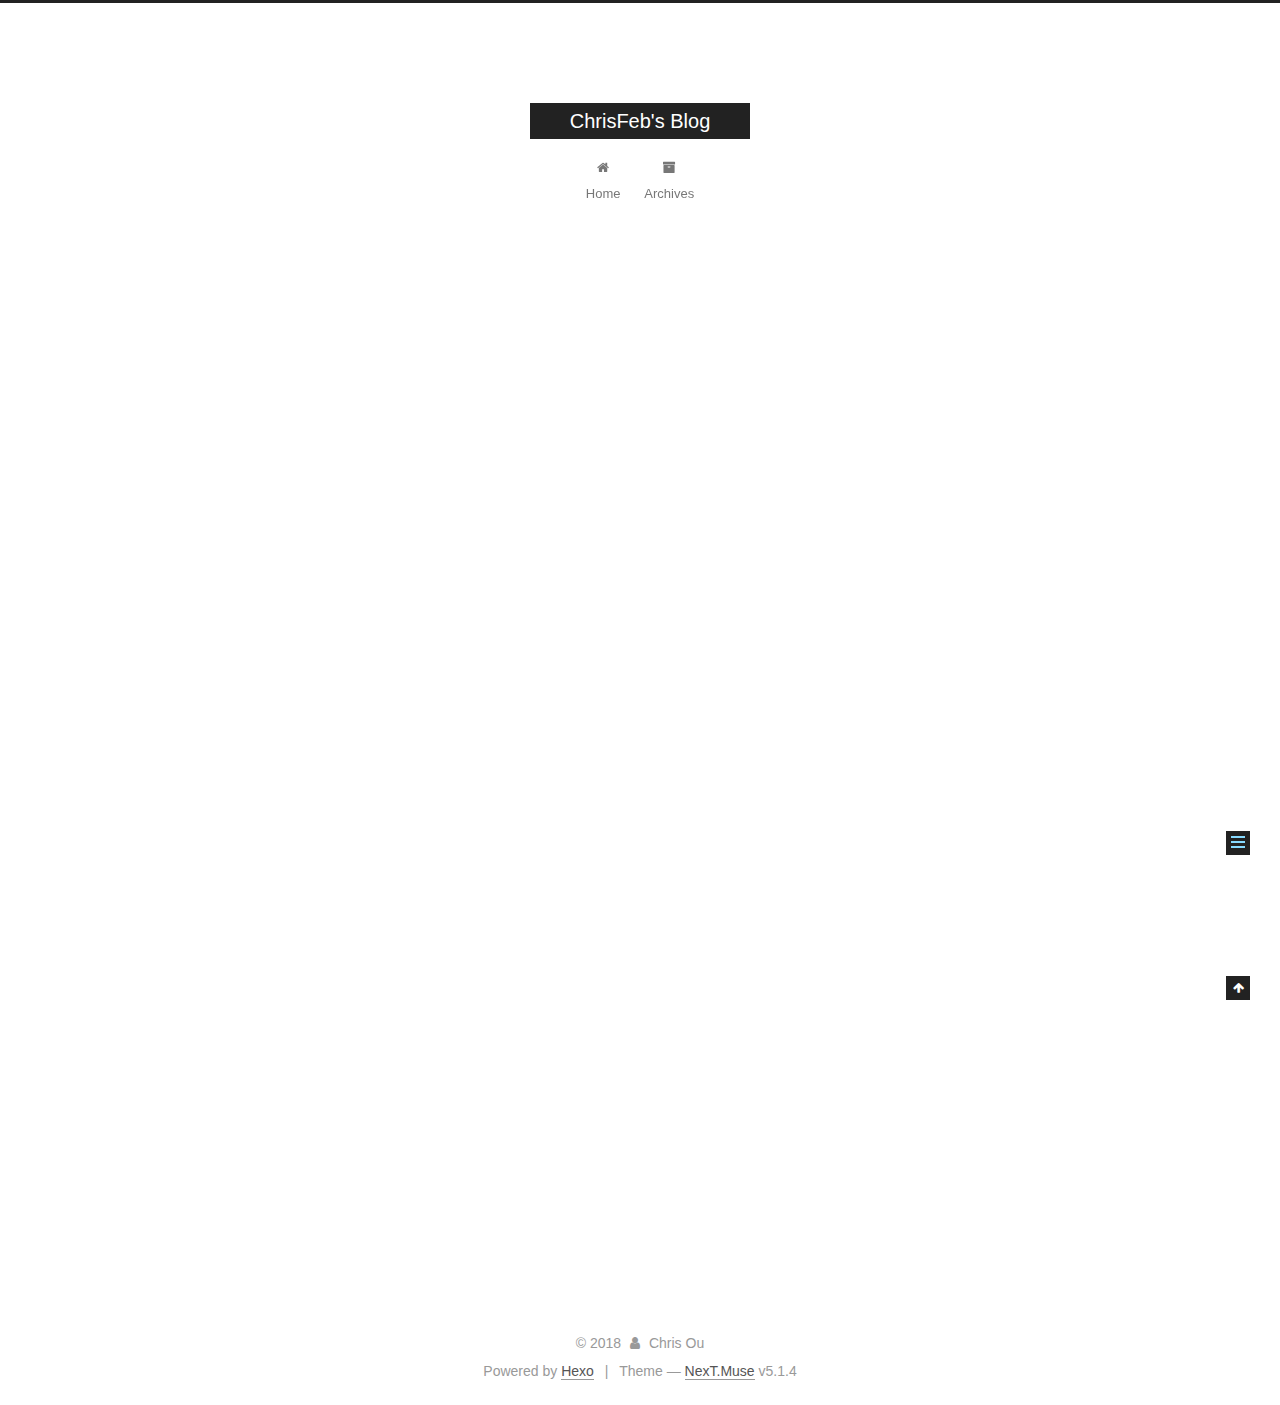
<file: 2018/08/24/hello-world/index.html>
<!DOCTYPE html>



  


<html class="theme-next muse use-motion" lang="zh-CN">
<head>
  <meta charset="UTF-8"/>
<meta http-equiv="X-UA-Compatible" content="IE=edge" />
<meta name="viewport" content="width=device-width, initial-scale=1, maximum-scale=1"/>
<meta name="theme-color" content="#222">









<meta http-equiv="Cache-Control" content="no-transform" />
<meta http-equiv="Cache-Control" content="no-siteapp" />
















  
  
  <link href="/lib/fancybox/source/jquery.fancybox.css?v=2.1.5" rel="stylesheet" type="text/css" />







<link href="/lib/font-awesome/css/font-awesome.min.css?v=4.6.2" rel="stylesheet" type="text/css" />

<link href="/css/main.css?v=5.1.4" rel="stylesheet" type="text/css" />


  <link rel="apple-touch-icon" sizes="180x180" href="/images/apple-touch-icon-next.png?v=5.1.4">


  <link rel="icon" type="image/png" sizes="32x32" href="/images/favicon-32x32-next.png?v=5.1.4">


  <link rel="icon" type="image/png" sizes="16x16" href="/images/favicon-16x16-next.png?v=5.1.4">


  <link rel="mask-icon" href="/images/logo.svg?v=5.1.4" color="#222">





  <meta name="keywords" content="Hexo, NexT" />










<meta name="description" content="Welcome to Hexo! This is your very first post. Check documentation for more info. If you get any problems when using Hexo, you can find the answer in troubleshooting or you can ask me on GitHub. Quick">
<meta property="og:type" content="article">
<meta property="og:title" content="Hello World">
<meta property="og:url" content="http://yoursite.com/2018/08/24/hello-world/index.html">
<meta property="og:site_name" content="ChrisFeb&#39;s Blog">
<meta property="og:description" content="Welcome to Hexo! This is your very first post. Check documentation for more info. If you get any problems when using Hexo, you can find the answer in troubleshooting or you can ask me on GitHub. Quick">
<meta property="og:locale" content="zh-CN">
<meta property="og:updated_time" content="2018-08-24T14:34:04.550Z">
<meta name="twitter:card" content="summary">
<meta name="twitter:title" content="Hello World">
<meta name="twitter:description" content="Welcome to Hexo! This is your very first post. Check documentation for more info. If you get any problems when using Hexo, you can find the answer in troubleshooting or you can ask me on GitHub. Quick">



<script type="text/javascript" id="hexo.configurations">
  var NexT = window.NexT || {};
  var CONFIG = {
    root: '/',
    scheme: 'Muse',
    version: '5.1.4',
    sidebar: {"position":"left","display":"post","offset":12,"b2t":false,"scrollpercent":false,"onmobile":false},
    fancybox: true,
    tabs: true,
    motion: {"enable":true,"async":false,"transition":{"post_block":"fadeIn","post_header":"slideDownIn","post_body":"slideDownIn","coll_header":"slideLeftIn","sidebar":"slideUpIn"}},
    duoshuo: {
      userId: '0',
      author: 'Author'
    },
    algolia: {
      applicationID: '',
      apiKey: '',
      indexName: '',
      hits: {"per_page":10},
      labels: {"input_placeholder":"Search for Posts","hits_empty":"We didn't find any results for the search: ${query}","hits_stats":"${hits} results found in ${time} ms"}
    }
  };
</script>



  <link rel="canonical" href="http://yoursite.com/2018/08/24/hello-world/"/>





  <title>Hello World | ChrisFeb's Blog</title>
  








</head>

<body itemscope itemtype="http://schema.org/WebPage" lang="zh-CN">

  
  
    
  

  <div class="container sidebar-position-left page-post-detail">
    <div class="headband"></div>

    <header id="header" class="header" itemscope itemtype="http://schema.org/WPHeader">
      <div class="header-inner"><div class="site-brand-wrapper">
  <div class="site-meta ">
    

    <div class="custom-logo-site-title">
      <a href="/"  class="brand" rel="start">
        <span class="logo-line-before"><i></i></span>
        <span class="site-title">ChrisFeb's Blog</span>
        <span class="logo-line-after"><i></i></span>
      </a>
    </div>
      
        <p class="site-subtitle"></p>
      
  </div>

  <div class="site-nav-toggle">
    <button>
      <span class="btn-bar"></span>
      <span class="btn-bar"></span>
      <span class="btn-bar"></span>
    </button>
  </div>
</div>

<nav class="site-nav">
  

  
    <ul id="menu" class="menu">
      
        
        <li class="menu-item menu-item-home">
          <a href="/" rel="section">
            
              <i class="menu-item-icon fa fa-fw fa-home"></i> <br />
            
            Home
          </a>
        </li>
      
        
        <li class="menu-item menu-item-archives">
          <a href="/archives/" rel="section">
            
              <i class="menu-item-icon fa fa-fw fa-archive"></i> <br />
            
            Archives
          </a>
        </li>
      

      
    </ul>
  

  
</nav>



 </div>
    </header>

    <main id="main" class="main">
      <div class="main-inner">
        <div class="content-wrap">
          <div id="content" class="content">
            

  <div id="posts" class="posts-expand">
    

  

  
  
  

  <article class="post post-type-normal" itemscope itemtype="http://schema.org/Article">
  
  
  
  <div class="post-block">
    <link itemprop="mainEntityOfPage" href="http://yoursite.com/2018/08/24/hello-world/">

    <span hidden itemprop="author" itemscope itemtype="http://schema.org/Person">
      <meta itemprop="name" content="Chris Ou">
      <meta itemprop="description" content="">
      <meta itemprop="image" content="/images/avatar.gif">
    </span>

    <span hidden itemprop="publisher" itemscope itemtype="http://schema.org/Organization">
      <meta itemprop="name" content="ChrisFeb's Blog">
    </span>

    
      <header class="post-header">

        
        
          <h1 class="post-title" itemprop="name headline">Hello World</h1>
        

        <div class="post-meta">
          <span class="post-time">
            
              <span class="post-meta-item-icon">
                <i class="fa fa-calendar-o"></i>
              </span>
              
                <span class="post-meta-item-text">Posted on</span>
              
              <time title="Post created" itemprop="dateCreated datePublished" datetime="2018-08-24T22:34:04+08:00">
                2018-08-24
              </time>
            

            

            
          </span>

          

          
            
          

          
          

          

          

          

        </div>
      </header>
    

    
    
    
    <div class="post-body" itemprop="articleBody">

      
      

      
        <p>Welcome to <a href="https://hexo.io/" target="_blank" rel="noopener">Hexo</a>! This is your very first post. Check <a href="https://hexo.io/docs/" target="_blank" rel="noopener">documentation</a> for more info. If you get any problems when using Hexo, you can find the answer in <a href="https://hexo.io/docs/troubleshooting.html" target="_blank" rel="noopener">troubleshooting</a> or you can ask me on <a href="https://github.com/hexojs/hexo/issues" target="_blank" rel="noopener">GitHub</a>.</p>
<h2 id="Quick-Start"><a href="#Quick-Start" class="headerlink" title="Quick Start"></a>Quick Start</h2><h3 id="Create-a-new-post"><a href="#Create-a-new-post" class="headerlink" title="Create a new post"></a>Create a new post</h3><figure class="highlight bash"><table><tr><td class="gutter"><pre><span class="line">1</span><br></pre></td><td class="code"><pre><span class="line">$ hexo new <span class="string">"My New Post"</span></span><br></pre></td></tr></table></figure>
<p>More info: <a href="https://hexo.io/docs/writing.html" target="_blank" rel="noopener">Writing</a></p>
<h3 id="Run-server"><a href="#Run-server" class="headerlink" title="Run server"></a>Run server</h3><figure class="highlight bash"><table><tr><td class="gutter"><pre><span class="line">1</span><br></pre></td><td class="code"><pre><span class="line">$ hexo server</span><br></pre></td></tr></table></figure>
<p>More info: <a href="https://hexo.io/docs/server.html" target="_blank" rel="noopener">Server</a></p>
<h3 id="Generate-static-files"><a href="#Generate-static-files" class="headerlink" title="Generate static files"></a>Generate static files</h3><figure class="highlight bash"><table><tr><td class="gutter"><pre><span class="line">1</span><br></pre></td><td class="code"><pre><span class="line">$ hexo generate</span><br></pre></td></tr></table></figure>
<p>More info: <a href="https://hexo.io/docs/generating.html" target="_blank" rel="noopener">Generating</a></p>
<h3 id="Deploy-to-remote-sites"><a href="#Deploy-to-remote-sites" class="headerlink" title="Deploy to remote sites"></a>Deploy to remote sites</h3><figure class="highlight bash"><table><tr><td class="gutter"><pre><span class="line">1</span><br></pre></td><td class="code"><pre><span class="line">$ hexo deploy</span><br></pre></td></tr></table></figure>
<p>More info: <a href="https://hexo.io/docs/deployment.html" target="_blank" rel="noopener">Deployment</a></p>

      
    </div>
    
    
    

    

    

    

    <footer class="post-footer">
      

      
      
      

      

      
      
    </footer>
  </div>
  
  
  
  </article>



    <div class="post-spread">
      
    </div>
  </div>


          </div>
          


          

  



        </div>
        
          
  
  <div class="sidebar-toggle">
    <div class="sidebar-toggle-line-wrap">
      <span class="sidebar-toggle-line sidebar-toggle-line-first"></span>
      <span class="sidebar-toggle-line sidebar-toggle-line-middle"></span>
      <span class="sidebar-toggle-line sidebar-toggle-line-last"></span>
    </div>
  </div>

  <aside id="sidebar" class="sidebar">
    
    <div class="sidebar-inner">

      

      
        <ul class="sidebar-nav motion-element">
          <li class="sidebar-nav-toc sidebar-nav-active" data-target="post-toc-wrap">
            Table of Contents
          </li>
          <li class="sidebar-nav-overview" data-target="site-overview-wrap">
            Overview
          </li>
        </ul>
      

      <section class="site-overview-wrap sidebar-panel">
        <div class="site-overview">
          <div class="site-author motion-element" itemprop="author" itemscope itemtype="http://schema.org/Person">
            
              <p class="site-author-name" itemprop="name">Chris Ou</p>
              <p class="site-description motion-element" itemprop="description"></p>
          </div>

          <nav class="site-state motion-element">

            
              <div class="site-state-item site-state-posts">
              
                <a href="/archives/">
              
                  <span class="site-state-item-count">1</span>
                  <span class="site-state-item-name">posts</span>
                </a>
              </div>
            

            

            

          </nav>

          

          

          
          

          
          

          

        </div>
      </section>

      
      <!--noindex-->
        <section class="post-toc-wrap motion-element sidebar-panel sidebar-panel-active">
          <div class="post-toc">

            
              
            

            
              <div class="post-toc-content"><ol class="nav"><li class="nav-item nav-level-2"><a class="nav-link" href="#Quick-Start"><span class="nav-number">1.</span> <span class="nav-text">Quick Start</span></a><ol class="nav-child"><li class="nav-item nav-level-3"><a class="nav-link" href="#Create-a-new-post"><span class="nav-number">1.1.</span> <span class="nav-text">Create a new post</span></a></li><li class="nav-item nav-level-3"><a class="nav-link" href="#Run-server"><span class="nav-number">1.2.</span> <span class="nav-text">Run server</span></a></li><li class="nav-item nav-level-3"><a class="nav-link" href="#Generate-static-files"><span class="nav-number">1.3.</span> <span class="nav-text">Generate static files</span></a></li><li class="nav-item nav-level-3"><a class="nav-link" href="#Deploy-to-remote-sites"><span class="nav-number">1.4.</span> <span class="nav-text">Deploy to remote sites</span></a></li></ol></li></ol></div>
            

          </div>
        </section>
      <!--/noindex-->
      

      

    </div>
  </aside>


        
      </div>
    </main>

    <footer id="footer" class="footer">
      <div class="footer-inner">
        <div class="copyright">&copy; <span itemprop="copyrightYear">2018</span>
  <span class="with-love">
    <i class="fa fa-user"></i>
  </span>
  <span class="author" itemprop="copyrightHolder">Chris Ou</span>

  
</div>


  <div class="powered-by">Powered by <a class="theme-link" target="_blank" href="https://hexo.io">Hexo</a></div>



  <span class="post-meta-divider">|</span>



  <div class="theme-info">Theme &mdash; <a class="theme-link" target="_blank" href="https://github.com/iissnan/hexo-theme-next">NexT.Muse</a> v5.1.4</div>




        







        
      </div>
    </footer>

    
      <div class="back-to-top">
        <i class="fa fa-arrow-up"></i>
        
      </div>
    

    

  </div>

  

<script type="text/javascript">
  if (Object.prototype.toString.call(window.Promise) !== '[object Function]') {
    window.Promise = null;
  }
</script>









  












  
  
    <script type="text/javascript" src="/lib/jquery/index.js?v=2.1.3"></script>
  

  
  
    <script type="text/javascript" src="/lib/fastclick/lib/fastclick.min.js?v=1.0.6"></script>
  

  
  
    <script type="text/javascript" src="/lib/jquery_lazyload/jquery.lazyload.js?v=1.9.7"></script>
  

  
  
    <script type="text/javascript" src="/lib/velocity/velocity.min.js?v=1.2.1"></script>
  

  
  
    <script type="text/javascript" src="/lib/velocity/velocity.ui.min.js?v=1.2.1"></script>
  

  
  
    <script type="text/javascript" src="/lib/fancybox/source/jquery.fancybox.pack.js?v=2.1.5"></script>
  


  


  <script type="text/javascript" src="/js/src/utils.js?v=5.1.4"></script>

  <script type="text/javascript" src="/js/src/motion.js?v=5.1.4"></script>



  
  

  
  <script type="text/javascript" src="/js/src/scrollspy.js?v=5.1.4"></script>
<script type="text/javascript" src="/js/src/post-details.js?v=5.1.4"></script>



  


  <script type="text/javascript" src="/js/src/bootstrap.js?v=5.1.4"></script>



  


  




	





  





  












  





  

  

  

  
  

  

  

  

</body>
</html>
</file>
<file: css/main.css>
/* normalize.css v3.0.2 | MIT License | git.io/normalize */
html {
  font-family: sans-serif; /* 1 */
  -ms-text-size-adjust: 100%; /* 2 */
  -webkit-text-size-adjust: 100%; /* 2 */
}
body {
  margin: 0;
}
article,
aside,
details,
figcaption,
figure,
footer,
header,
hgroup,
main,
menu,
nav,
section,
summary {
  display: block;
}
audio,
canvas,
progress,
video {
  display: inline-block; /* 1 */
  vertical-align: baseline; /* 2 */
}
audio:not([controls]) {
  display: none;
  height: 0;
}
[hidden],
template {
  display: none;
}
a {
  background-color: transparent;
}
a:active,
a:hover {
  outline: 0;
}
abbr[title] {
  border-bottom: 1px dotted;
}
b,
strong {
  font-weight: bold;
}
dfn {
  font-style: italic;
}
h1 {
  font-size: 2em;
  margin: 0.67em 0;
}
mark {
  background: #ff0;
  color: #000;
}
small {
  font-size: 80%;
}
sub,
sup {
  font-size: 75%;
  line-height: 0;
  position: relative;
  vertical-align: baseline;
}
sup {
  top: -0.5em;
}
sub {
  bottom: -0.25em;
}
img {
  border: 0;
}
svg:not(:root) {
  overflow: hidden;
}
figure {
  margin: 1em 40px;
}
hr {
  -moz-box-sizing: content-box;
  box-sizing: content-box;
  height: 0;
}
pre {
  overflow: auto;
}
code,
kbd,
pre,
samp {
  font-family: monospace, monospace;
  font-size: 1em;
}
button,
input,
optgroup,
select,
textarea {
  color: inherit; /* 1 */
  font: inherit; /* 2 */
  margin: 0; /* 3 */
}
button {
  overflow: visible;
}
button,
select {
  text-transform: none;
}
button,
html input[type="button"],
input[type="reset"],
input[type="submit"] {
  -webkit-appearance: button; /* 2 */
  cursor: pointer; /* 3 */
}
button[disabled],
html input[disabled] {
  cursor: default;
}
button::-moz-focus-inner,
input::-moz-focus-inner {
  border: 0;
  padding: 0;
}
input {
  line-height: normal;
}
input[type="checkbox"],
input[type="radio"] {
  box-sizing: border-box; /* 1 */
  padding: 0; /* 2 */
}
input[type="number"]::-webkit-inner-spin-button,
input[type="number"]::-webkit-outer-spin-button {
  height: auto;
}
input[type="search"] {
  -webkit-appearance: textfield; /* 1 */
  -moz-box-sizing: content-box;
  -webkit-box-sizing: content-box; /* 2 */
  box-sizing: content-box;
}
input[type="search"]::-webkit-search-cancel-button,
input[type="search"]::-webkit-search-decoration {
  -webkit-appearance: none;
}
fieldset {
  border: 1px solid #c0c0c0;
  margin: 0 2px;
  padding: 0.35em 0.625em 0.75em;
}
legend {
  border: 0; /* 1 */
  padding: 0; /* 2 */
}
textarea {
  overflow: auto;
}
optgroup {
  font-weight: bold;
}
table {
  border-collapse: collapse;
  border-spacing: 0;
}
td,
th {
  padding: 0;
}
::selection {
  background: #262a30;
  color: #fff;
}
body {
  position: relative;
  font-family: 'Lato', "PingFang SC", "Microsoft YaHei", sans-serif;
  font-size: 14px;
  line-height: 2;
  color: #555;
  background: #fff;
}
@media (max-width: 767px) {
  body {
    padding-right: 0 !important;
  }
}
@media (min-width: 768px) and (max-width: 991px) {
  body {
    padding-right: 0 !important;
  }
}
@media (min-width: 1600px) {
  body {
    font-size: 16px;
  }
}
h1,
h2,
h3,
h4,
h5,
h6 {
  margin: 0;
  padding: 0;
  font-weight: bold;
  line-height: 1.5;
  font-family: 'Lato', "PingFang SC", "Microsoft YaHei", sans-serif;
}
h2,
h3,
h4,
h5,
h6 {
  margin: 20px 0 15px;
}
h1 {
  font-size: 22px;
}
@media (max-width: 767px) {
  h1 {
    font-size: 18px;
  }
}
h2 {
  font-size: 20px;
}
@media (max-width: 767px) {
  h2 {
    font-size: 16px;
  }
}
h3 {
  font-size: 18px;
}
@media (max-width: 767px) {
  h3 {
    font-size: 14px;
  }
}
h4 {
  font-size: 16px;
}
@media (max-width: 767px) {
  h4 {
    font-size: 12px;
  }
}
h5 {
  font-size: 14px;
}
@media (max-width: 767px) {
  h5 {
    font-size: 10px;
  }
}
h6 {
  font-size: 12px;
}
@media (max-width: 767px) {
  h6 {
    font-size: 8px;
  }
}
p {
  margin: 0 0 20px 0;
}
a {
  color: #555;
  text-decoration: none;
  outline: none;
  border-bottom: 1px solid #999;
  word-wrap: break-word;
}
a:hover {
  color: #222;
  border-bottom-color: #222;
}
blockquote {
  margin: 0;
  padding: 0;
}
img {
  display: block;
  margin: auto;
  max-width: 100%;
  height: auto;
}
hr {
  margin: 40px 0;
  height: 3px;
  border: none;
  background-color: #ddd;
  background-image: repeating-linear-gradient(-45deg, #fff, #fff 4px, transparent 4px, transparent 8px);
}
blockquote {
  padding: 0 15px;
  color: #666;
  border-left: 4px solid #ddd;
}
blockquote cite::before {
  content: "-";
  padding: 0 5px;
}
dt {
  font-weight: 700;
}
dd {
  margin: 0;
  padding: 0;
}
kbd {
  border: 1px solid #ccc;
  border-radius: 0.2em;
  box-shadow: 0.1em 0.1em 0.2em rgba(0,0,0,0.1);
  background-color: #f9f9f9;
  font-family: inherit;
  background-image: -webkit-linear-gradient(top, #eee, #fff, #eee);
  padding: 0.1em 0.3em;
  white-space: nowrap;
}
.text-left {
  text-align: left;
}
.text-center {
  text-align: center;
}
.text-right {
  text-align: right;
}
.text-justify {
  text-align: justify;
}
.text-nowrap {
  white-space: nowrap;
}
.text-lowercase {
  text-transform: lowercase;
}
.text-uppercase {
  text-transform: uppercase;
}
.text-capitalize {
  text-transform: capitalize;
}
.center-block {
  display: block;
  margin-left: auto;
  margin-right: auto;
}
.clearfix:before,
.clearfix:after {
  content: " ";
  display: table;
}
.clearfix:after {
  clear: both;
}
.pullquote {
  width: 45%;
}
.pullquote.left {
  float: left;
  margin-left: 5px;
  margin-right: 10px;
}
.pullquote.right {
  float: right;
  margin-left: 10px;
  margin-right: 5px;
}
.affix.affix.affix {
  position: fixed;
}
.translation {
  margin-top: -20px;
  font-size: 14px;
  color: #999;
}
.scrollbar-measure {
  width: 100px;
  height: 100px;
  overflow: scroll;
  position: absolute;
  top: -9999px;
}
.use-motion .motion-element {
  opacity: 0;
}
table {
  margin: 20px 0;
  width: 100%;
  border-collapse: collapse;
  border-spacing: 0;
  border: 1px solid #ddd;
  font-size: 14px;
  table-layout: fixed;
  word-wrap: break-all;
}
table>tbody>tr:nth-of-type(odd) {
  background-color: #f9f9f9;
}
table>tbody>tr:hover {
  background-color: #f5f5f5;
}
caption,
th,
td {
  padding: 8px;
  text-align: left;
  vertical-align: middle;
  font-weight: normal;
}
th,
td {
  border-bottom: 3px solid #ddd;
  border-right: 1px solid #eee;
}
th {
  padding-bottom: 10px;
  font-weight: 700;
}
td {
  border-bottom-width: 1px;
}
html,
body {
  height: 100%;
}
.container {
  position: relative;
  min-height: 100%;
}
.header-inner {
  margin: 0 auto;
  padding: 100px 0 70px;
  width: 700px;
}
@media (min-width: 1600px) {
  .container .header-inner {
    width: 900px;
  }
}
.main {
  padding-bottom: 150px;
}
.main-inner {
  margin: 0 auto;
  width: 700px;
}
@media (min-width: 1600px) {
  .container .main-inner {
    width: 900px;
  }
}
.footer {
  position: absolute;
  left: 0;
  bottom: 0;
  width: 100%;
  min-height: 50px;
}
.footer-inner {
  box-sizing: border-box;
  margin: 20px auto;
  width: 700px;
}
@media (min-width: 1600px) {
  .container .footer-inner {
    width: 900px;
  }
}
pre,
.highlight {
  overflow: auto;
  margin: 20px 0;
  padding: 0;
  font-size: 13px;
  color: #4d4d4c;
  background: #f7f7f7;
  line-height: 1.6;
}
pre,
code {
  font-family: consolas, Menlo, "PingFang SC", "Microsoft YaHei", monospace;
}
code {
  padding: 2px 4px;
  word-wrap: break-word;
  color: #555;
  background: #eee;
  border-radius: 3px;
  font-size: 13px;
}
pre {
  padding: 10px;
}
pre code {
  padding: 0;
  color: #4d4d4c;
  background: none;
  text-shadow: none;
}
.highlight {
  border-radius: 1px;
}
.highlight pre {
  border: none;
  margin: 0;
  padding: 10px 0;
}
.highlight table {
  margin: 0;
  width: auto;
  border: none;
}
.highlight td {
  border: none;
  padding: 0;
}
.highlight figcaption {
  font-size: 1em;
  color: #4d4d4c;
  line-height: 1em;
  margin-bottom: 1em;
}
.highlight figcaption:before,
.highlight figcaption:after {
  content: " ";
  display: table;
}
.highlight figcaption:after {
  clear: both;
}
.highlight figcaption a {
  float: right;
  color: #4d4d4c;
}
.highlight figcaption a:hover {
  border-bottom-color: #4d4d4c;
}
.highlight .gutter pre {
  padding-left: 10px;
  padding-right: 10px;
  color: #869194;
  text-align: right;
  background-color: #eff2f3;
}
.highlight .code pre {
  width: 100%;
  padding-left: 10px;
  padding-right: 10px;
  background-color: #f7f7f7;
}
.highlight .line {
  height: 20px;
}
.gutter {
  -webkit-user-select: none;
  -moz-user-select: none;
  -ms-user-select: none;
  user-select: none;
}
.gist table {
  width: auto;
}
.gist table td {
  border: none;
}
pre .deletion {
  background: #fdd;
}
pre .addition {
  background: #dfd;
}
pre .meta {
  color: #8959a8;
}
pre .comment {
  color: #8e908c;
}
pre .variable,
pre .attribute,
pre .tag,
pre .regexp,
pre .ruby .constant,
pre .xml .tag .title,
pre .xml .pi,
pre .xml .doctype,
pre .html .doctype,
pre .css .id,
pre .css .class,
pre .css .pseudo {
  color: #c82829;
}
pre .number,
pre .preprocessor,
pre .built_in,
pre .literal,
pre .params,
pre .constant,
pre .command {
  color: #f5871f;
}
pre .ruby .class .title,
pre .css .rules .attribute,
pre .string,
pre .value,
pre .inheritance,
pre .header,
pre .ruby .symbol,
pre .xml .cdata,
pre .special,
pre .number,
pre .formula {
  color: #718c00;
}
pre .title,
pre .css .hexcolor {
  color: #3e999f;
}
pre .function,
pre .python .decorator,
pre .python .title,
pre .ruby .function .title,
pre .ruby .title .keyword,
pre .perl .sub,
pre .javascript .title,
pre .coffeescript .title {
  color: #4271ae;
}
pre .keyword,
pre .javascript .function {
  color: #8959a8;
}
.full-image.full-image.full-image.full-image {
  border: none;
  max-width: 100%;
  width: auto;
  margin: 20px auto 25px;
}
@media (min-width: 992px) {
  .full-image.full-image.full-image.full-image {
    max-width: none;
    width: 110%;
    margin: 25px -5%;
  }
}
.blockquote-center,
.page-home .post-type-quote blockquote,
.page-post-detail .post-type-quote blockquote {
  position: relative;
  margin: 40px 0;
  padding: 0;
  border-left: none;
  text-align: center;
}
.blockquote-center::before,
.page-home .post-type-quote blockquote::before,
.page-post-detail .post-type-quote blockquote::before,
.blockquote-center::after,
.page-home .post-type-quote blockquote::after,
.page-post-detail .post-type-quote blockquote::after {
  position: absolute;
  content: ' ';
  display: block;
  width: 100%;
  height: 24px;
  opacity: 0.2;
  background-repeat: no-repeat;
  background-position: 0 -6px;
  background-size: 22px 22px;
}
.blockquote-center::before,
.page-home .post-type-quote blockquote::before,
.page-post-detail .post-type-quote blockquote::before {
  top: -20px;
  background-image: url("../images/quote-l.svg");
  border-top: 1px solid #ccc;
}
.blockquote-center::after,
.page-home .post-type-quote blockquote::after,
.page-post-detail .post-type-quote blockquote::after {
  bottom: -20px;
  background-image: url("../images/quote-r.svg");
  border-bottom: 1px solid #ccc;
  background-position: 100% 8px;
}
.blockquote-center p,
.page-home .post-type-quote blockquote p,
.page-post-detail .post-type-quote blockquote p,
.blockquote-center div,
.page-home .post-type-quote blockquote div,
.page-post-detail .post-type-quote blockquote div {
  text-align: center;
}
.post .post-body .group-picture img {
  box-sizing: border-box;
  padding: 0 3px;
  border: none;
}
.post .group-picture-row {
  overflow: hidden;
  margin-top: 6px;
}
.post .group-picture-row:first-child {
  margin-top: 0;
}
.post .group-picture-column {
  float: left;
}
.page-post-detail .post-body .group-picture-column {
  float: none;
  margin-top: 10px;
  width: auto !important;
}
.page-post-detail .post-body .group-picture-column img {
  margin: 0 auto;
}
.page-archive .group-picture-container {
  overflow: hidden;
}
.page-archive .group-picture-row {
  float: left;
}
.page-archive .group-picture-row:first-child {
  margin-top: 6px;
}
.page-archive .group-picture-column {
  max-width: 150px;
  max-height: 150px;
}
.post-body .note {
  position: relative;
  padding: 15px;
  margin-bottom: 20px;
  border: 1px solid #eee;
  border-left-width: 5px;
  border-radius: 3px;
}
.post-body .note h2,
.post-body .note h3,
.post-body .note h4,
.post-body .note h5,
.post-body .note h6 {
  margin-top: 0;
  margin-bottom: 0;
  border-bottom: initial;
  padding-top: 0 !important;
}
.post-body .note p:first-child,
.post-body .note ul:first-child,
.post-body .note ol:first-child,
.post-body .note table:first-child,
.post-body .note pre:first-child,
.post-body .note blockquote:first-child {
  margin-top: 0;
}
.post-body .note p:last-child,
.post-body .note ul:last-child,
.post-body .note ol:last-child,
.post-body .note table:last-child,
.post-body .note pre:last-child,
.post-body .note blockquote:last-child {
  margin-bottom: 0;
}
.post-body .note.default {
  border-left-color: #777;
}
.post-body .note.default h2,
.post-body .note.default h3,
.post-body .note.default h4,
.post-body .note.default h5,
.post-body .note.default h6 {
  color: #777;
}
.post-body .note.primary {
  border-left-color: #6f42c1;
}
.post-body .note.primary h2,
.post-body .note.primary h3,
.post-body .note.primary h4,
.post-body .note.primary h5,
.post-body .note.primary h6 {
  color: #6f42c1;
}
.post-body .note.info {
  border-left-color: #428bca;
}
.post-body .note.info h2,
.post-body .note.info h3,
.post-body .note.info h4,
.post-body .note.info h5,
.post-body .note.info h6 {
  color: #428bca;
}
.post-body .note.success {
  border-left-color: #5cb85c;
}
.post-body .note.success h2,
.post-body .note.success h3,
.post-body .note.success h4,
.post-body .note.success h5,
.post-body .note.success h6 {
  color: #5cb85c;
}
.post-body .note.warning {
  border-left-color: #f0ad4e;
}
.post-body .note.warning h2,
.post-body .note.warning h3,
.post-body .note.warning h4,
.post-body .note.warning h5,
.post-body .note.warning h6 {
  color: #f0ad4e;
}
.post-body .note.danger {
  border-left-color: #d9534f;
}
.post-body .note.danger h2,
.post-body .note.danger h3,
.post-body .note.danger h4,
.post-body .note.danger h5,
.post-body .note.danger h6 {
  color: #d9534f;
}
.post-body .label {
  display: inline;
  padding: 0 2px;
  white-space: nowrap;
}
.post-body .label.default {
  background-color: #f0f0f0;
}
.post-body .label.primary {
  background-color: #efe6f7;
}
.post-body .label.info {
  background-color: #e5f2f8;
}
.post-body .label.success {
  background-color: #e7f4e9;
}
.post-body .label.warning {
  background-color: #fcf6e1;
}
.post-body .label.danger {
  background-color: #fae8eb;
}
.post-body .tabs {
  position: relative;
  display: block;
  margin-bottom: 20px;
  padding-top: 10px;
}
.post-body .tabs ul.nav-tabs {
  margin: 0;
  padding: 0;
  display: flex;
  margin-bottom: -1px;
}
@media (max-width: 413px) {
  .post-body .tabs ul.nav-tabs {
    display: block;
    margin-bottom: 5px;
  }
}
.post-body .tabs ul.nav-tabs li.tab {
  list-style-type: none !important;
  margin: 0 0.25em 0 0;
  border-top: 3px solid transparent;
  border-left: 1px solid transparent;
  border-right: 1px solid transparent;
}
@media (max-width: 413px) {
  .post-body .tabs ul.nav-tabs li.tab {
    margin: initial;
    border-top: 1px solid transparent;
    border-left: 3px solid transparent;
    border-right: 1px solid transparent;
    border-bottom: 1px solid transparent;
  }
}
.post-body .tabs ul.nav-tabs li.tab a {
  outline: 0;
  border-bottom: initial;
  display: block;
  line-height: 1.8em;
  padding: 0.25em 0.75em;
  transition-duration: 0.2s;
  transition-timing-function: ease-out;
  transition-delay: 0s;
}
.post-body .tabs ul.nav-tabs li.tab a i {
  width: 1.285714285714286em;
}
.post-body .tabs ul.nav-tabs li.tab.active {
  border-top: 3px solid #fc6423;
  border-left: 1px solid #ddd;
  border-right: 1px solid #ddd;
  background-color: #fff;
}
@media (max-width: 413px) {
  .post-body .tabs ul.nav-tabs li.tab.active {
    border-top: 1px solid #ddd;
    border-left: 3px solid #fc6423;
    border-right: 1px solid #ddd;
    border-bottom: 1px solid #ddd;
  }
}
.post-body .tabs ul.nav-tabs li.tab.active a {
  cursor: default;
  color: #555;
}
.post-body .tabs .tab-content {
  background-color: #fff;
}
.post-body .tabs .tab-content .tab-pane {
  border: 1px solid #ddd;
  padding: 20px 20px 0 20px;
}
.post-body .tabs .tab-content .tab-pane:not(.active) {
  display: none !important;
}
.post-body .tabs .tab-content .tab-pane.active {
  display: block !important;
}
.btn {
  display: inline-block;
  padding: 0 20px;
  font-size: 14px;
  color: #fff;
  background: #222;
  border: 2px solid #222;
  text-decoration: none;
  border-radius: 0;
  transition-property: background-color;
  transition-duration: 0.2s;
  transition-timing-function: ease-in-out;
  transition-delay: 0s;
  line-height: 2;
}
.btn:hover {
  border-color: #222;
  color: #222;
  background: #fff;
}
.btn +.btn {
  margin: 0 0 8px 8px;
}
.btn .fa-fw {
  width: 1.285714285714286em;
  text-align: left;
}
.btn-bar {
  display: block;
  width: 22px;
  height: 2px;
  background: #555;
  border-radius: 1px;
}
.btn-bar+.btn-bar {
  margin-top: 4px;
}
.pagination {
  margin: 120px 0 40px;
  text-align: center;
  border-top: 1px solid #eee;
}
.page-number-basic,
.pagination .prev,
.pagination .next,
.pagination .page-number,
.pagination .space {
  display: inline-block;
  position: relative;
  top: -1px;
  margin: 0 10px;
  padding: 0 11px;
}
@media (max-width: 767px) {
  .page-number-basic,
  .pagination .prev,
  .pagination .next,
  .pagination .page-number,
  .pagination .space {
    margin: 0 5px;
  }
}
.pagination .prev,
.pagination .next,
.pagination .page-number {
  border-bottom: 0;
  border-top: 1px solid #eee;
  transition-property: border-color;
  transition-duration: 0.2s;
  transition-timing-function: ease-in-out;
  transition-delay: 0s;
}
.pagination .prev:hover,
.pagination .next:hover,
.pagination .page-number:hover {
  border-top-color: #222;
}
.pagination .space {
  padding: 0;
  margin: 0;
}
.pagination .prev {
  margin-left: 0;
}
.pagination .next {
  margin-right: 0;
}
.pagination .page-number.current {
  color: #fff;
  background: #ccc;
  border-top-color: #ccc;
}
@media (max-width: 767px) {
  .pagination {
    border-top: none;
  }
  .pagination .prev,
  .pagination .next,
  .pagination .page-number {
    margin-bottom: 10px;
    border-top: 0;
    border-bottom: 1px solid #eee;
    padding: 0 10px;
  }
  .pagination .prev:hover,
  .pagination .next:hover,
  .pagination .page-number:hover {
    border-bottom-color: #222;
  }
}
.comments {
  margin: 60px 20px 0;
}
.tag-cloud {
  text-align: center;
}
.tag-cloud a {
  display: inline-block;
  margin: 10px;
}
.back-to-top {
  box-sizing: border-box;
  position: fixed;
  bottom: -100px;
  right: 30px;
  z-index: 1050;
  padding: 0 6px;
  width: 24px;
  background: #222;
  font-size: 12px;
  opacity: 1;
  color: #fff;
  cursor: pointer;
  text-align: center;
  -webkit-transform: translateZ(0);
  transition-property: bottom;
  transition-duration: 0.2s;
  transition-timing-function: ease-in-out;
  transition-delay: 0s;
}
@media (min-width: 768px) and (max-width: 991px) {
  .back-to-top {
    display: none !important;
  }
}
@media (max-width: 767px) {
  .back-to-top {
    display: none !important;
  }
}
.back-to-top.back-to-top-on {
  bottom: 19px;
}
.header {
  background: transparent;
}
.header-inner {
  position: relative;
}
.headband {
  height: 3px;
  background: #222;
}
.site-meta {
  margin: 0;
  text-align: center;
}
@media (max-width: 767px) {
  .site-meta {
    text-align: center;
  }
}
.brand {
  position: relative;
  display: inline-block;
  padding: 0 40px;
  color: #fff;
  background: #222;
  border-bottom: none;
}
.brand:hover {
  color: #fff;
}
.logo {
  display: inline-block;
  margin-right: 5px;
  line-height: 36px;
  vertical-align: top;
}
.site-title {
  display: inline-block;
  vertical-align: top;
  line-height: 36px;
  font-size: 20px;
  font-weight: normal;
  font-family: 'Lato', "PingFang SC", "Microsoft YaHei", sans-serif;
}
.site-subtitle {
  margin-top: 10px;
  font-size: 13px;
  color: #999;
}
.use-motion .brand {
  opacity: 0;
}
.use-motion .logo,
.use-motion .site-title,
.use-motion .site-subtitle {
  opacity: 0;
  position: relative;
  top: -10px;
}
.site-nav-toggle {
  display: none;
  position: absolute;
  top: 10px;
  left: 10px;
}
@media (max-width: 767px) {
  .site-nav-toggle {
    display: block;
  }
}
.site-nav-toggle button {
  margin-top: 2px;
  padding: 9px 10px;
  background: transparent;
  border: none;
}
@media (max-width: 767px) {
  .site-nav {
    display: none;
    margin: 0 -10px;
    padding: 0 10px;
    clear: both;
    border-top: 1px solid #ddd;
  }
}
@media (min-width: 768px) and (max-width: 991px) {
  .site-nav {
    display: block !important;
  }
}
@media (min-width: 992px) {
  .site-nav {
    display: block !important;
  }
}
.menu {
  margin-top: 20px;
  padding-left: 0;
  text-align: center;
}
.menu .menu-item {
  display: inline-block;
  margin: 0 10px;
  list-style: none;
}
@media screen and (max-width: 767px) {
  .menu .menu-item {
    margin-top: 10px;
  }
}
.menu .menu-item a {
  display: block;
  font-size: 13px;
  line-height: inherit;
  border-bottom: 1px solid transparent;
  transition-property: border-color;
  transition-duration: 0.2s;
  transition-timing-function: ease-in-out;
  transition-delay: 0s;
}
.menu .menu-item a:hover {
  border-bottom-color: #222;
}
.menu .menu-item .fa {
  margin-right: 5px;
}
.use-motion .menu-item {
  opacity: 0;
}
.post-body {
  font-family: 'Lato', "PingFang SC", "Microsoft YaHei", sans-serif;
}
@media (max-width: 767px) {
  .post-body {
    word-break: break-word;
  }
}
.post-body .fancybox img {
  display: block !important;
  margin: 0 auto;
  cursor: pointer;
  cursor: zoom-in;
  cursor: -webkit-zoom-in;
}
.post-body .image-caption,
.post-body .figure .caption {
  margin: -20px auto 15px;
  text-align: center;
  font-size: 14px;
  color: #999;
  font-weight: bold;
  line-height: 1;
}
.post-sticky-flag {
  display: inline-block;
  font-size: 16px;
  -ms-transform: rotate(30deg);
  -webkit-transform: rotate(30deg);
  -moz-transform: rotate(30deg);
  -ms-transform: rotate(30deg);
  -o-transform: rotate(30deg);
  transform: rotate(30deg);
}
.use-motion .post-block,
.use-motion .pagination,
.use-motion .comments {
  opacity: 0;
}
.use-motion .post-header {
  opacity: 0;
}
.use-motion .post-body {
  opacity: 0;
}
.use-motion .collection-title {
  opacity: 0;
}
.posts-expand {
  padding-top: 40px;
}
@media (max-width: 767px) {
  .posts-expand {
    margin: 0 20px;
  }
  .post-body pre .gutter pre {
    padding-right: 10px;
  }
  .post-body .highlight {
    margin-left: 0px;
    margin-right: 0px;
    padding: 0;
  }
  .post-body .highlight .gutter pre {
    padding-right: 10px;
  }
}
@media (min-width: 992px) {
  .posts-expand .post-body {
    text-align: justify;
  }
}
.posts-expand .post-body h2,
.posts-expand .post-body h3,
.posts-expand .post-body h4,
.posts-expand .post-body h5,
.posts-expand .post-body h6 {
  padding-top: 10px;
}
.posts-expand .post-body h2 .header-anchor,
.posts-expand .post-body h3 .header-anchor,
.posts-expand .post-body h4 .header-anchor,
.posts-expand .post-body h5 .header-anchor,
.posts-expand .post-body h6 .header-anchor {
  float: right;
  margin-left: 10px;
  color: #ccc;
  border-bottom-style: none;
  visibility: hidden;
}
.posts-expand .post-body h2 .header-anchor:hover,
.posts-expand .post-body h3 .header-anchor:hover,
.posts-expand .post-body h4 .header-anchor:hover,
.posts-expand .post-body h5 .header-anchor:hover,
.posts-expand .post-body h6 .header-anchor:hover {
  color: inherit;
}
.posts-expand .post-body h2:hover .header-anchor,
.posts-expand .post-body h3:hover .header-anchor,
.posts-expand .post-body h4:hover .header-anchor,
.posts-expand .post-body h5:hover .header-anchor,
.posts-expand .post-body h6:hover .header-anchor {
  visibility: visible;
}
.posts-expand .post-body ul li {
  list-style: circle;
}
.posts-expand .post-body img {
  box-sizing: border-box;
  margin: auto;
  padding: 3px;
  border: 1px solid #ddd;
}
.posts-expand .post-body .fancybox img {
  margin: 0 auto 25px;
}
@media (max-width: 767px) {
  .posts-collapse {
    margin: 0 20px;
  }
  .posts-collapse .post-title,
  .posts-collapse .post-meta {
    display: block;
    width: auto;
    text-align: left;
  }
}
.posts-collapse {
  position: relative;
  z-index: 1010;
  margin-left: 55px;
}
.posts-collapse::after {
  content: " ";
  position: absolute;
  top: 20px;
  left: 0;
  margin-left: -2px;
  width: 4px;
  height: 100%;
  background: #f5f5f5;
  z-index: -1;
}
@media (max-width: 767px) {
  .posts-collapse {
    margin: 0 20px;
  }
}
.posts-collapse .collection-title {
  position: relative;
  margin: 60px 0;
}
.posts-collapse .collection-title h1,
.posts-collapse .collection-title h2 {
  margin-left: 20px;
}
.posts-collapse .collection-title small {
  color: #bbb;
  margin-left: 5px;
}
.posts-collapse .collection-title::before {
  content: " ";
  position: absolute;
  left: 0;
  top: 50%;
  margin-left: -4px;
  margin-top: -4px;
  width: 8px;
  height: 8px;
  background: #bbb;
  border-radius: 50%;
}
.posts-collapse .post {
  margin: 30px 0;
}
.posts-collapse .post-header {
  position: relative;
  transition-duration: 0.2s;
  transition-timing-function: ease-in-out;
  transition-delay: 0s;
  transition-property: border;
  border-bottom: 1px dashed #ccc;
}
.posts-collapse .post-header::before {
  content: " ";
  position: absolute;
  left: 0;
  top: 12px;
  width: 6px;
  height: 6px;
  margin-left: -4px;
  background: #bbb;
  border-radius: 50%;
  border: 1px solid #fff;
  transition-duration: 0.2s;
  transition-timing-function: ease-in-out;
  transition-delay: 0s;
  transition-property: background;
}
.posts-collapse .post-header:hover {
  border-bottom-color: #666;
}
.posts-collapse .post-header:hover::before {
  background: #222;
}
.posts-collapse .post-meta {
  position: absolute;
  font-size: 12px;
  left: 20px;
  top: 5px;
}
.posts-collapse .post-comments-count {
  display: none;
}
.posts-collapse .post-title {
  margin-left: 60px;
  font-size: 16px;
  font-weight: normal;
  line-height: inherit;
}
.posts-collapse .post-title::after {
  margin-left: 3px;
  opacity: 0.6;
}
.posts-collapse .post-title a {
  color: #666;
  border-bottom: none;
}
.page-home .post-type-quote .post-header,
.page-post-detail .post-type-quote .post-header,
.page-home .post-type-quote .post-tags,
.page-post-detail .post-type-quote .post-tags {
  display: none;
}
.posts-expand .post-title {
  text-align: center;
  word-break: break-word;
  font-weight: 400;
}
.posts-expand .post-title-link {
  display: inline-block;
  position: relative;
  color: #555;
  border-bottom: none;
  line-height: 1.2;
  vertical-align: top;
}
.posts-expand .post-title-link::before {
  content: "";
  position: absolute;
  width: 100%;
  height: 2px;
  bottom: 0;
  left: 0;
  background-color: #000;
  visibility: hidden;
  -webkit-transform: scaleX(0);
  -moz-transform: scaleX(0);
  -ms-transform: scaleX(0);
  -o-transform: scaleX(0);
  transform: scaleX(0);
  transition-duration: 0.2s;
  transition-timing-function: ease-in-out;
  transition-delay: 0s;
}
.posts-expand .post-title-link:hover::before {
  visibility: visible;
  -webkit-transform: scaleX(1);
  -moz-transform: scaleX(1);
  -ms-transform: scaleX(1);
  -o-transform: scaleX(1);
  transform: scaleX(1);
}
.posts-expand .post-title-link .fa {
  font-size: 16px;
}
.posts-expand .post-meta {
  margin: 3px 0 60px 0;
  color: #999;
  font-family: 'Lato', "PingFang SC", "Microsoft YaHei", sans-serif;
  font-size: 12px;
  text-align: center;
}
.posts-expand .post-meta .post-category-list {
  display: inline-block;
  margin: 0;
  padding: 3px;
}
.posts-expand .post-meta .post-category-list-link {
  color: #999;
}
.posts-expand .post-meta .post-description {
  font-size: 14px;
  margin-top: 2px;
}
.post-meta-divider {
  margin: 0 0.5em;
}
.post-meta-item-icon {
  margin-right: 3px;
}
@media (min-width: 768px) and (max-width: 991px) {
  .post-meta-item-icon {
    display: inline-block;
  }
}
@media (max-width: 767px) {
  .post-meta-item-icon {
    display: inline-block;
  }
}
@media (min-width: 768px) and (max-width: 991px) {
  .post-meta-item-text {
    display: none;
  }
}
@media (max-width: 767px) {
  .post-meta-item-text {
    display: none;
  }
}
@media (max-width: 767px) {
  .posts-expand .post-comments-count {
    display: none;
  }
}
.post-button {
  margin-top: 40px;
}
.posts-expand .post-tags {
  margin-top: 40px;
  text-align: center;
}
.posts-expand .post-tags a {
  display: inline-block;
  margin-right: 10px;
  font-size: 13px;
}
.post-nav {
  display: table;
  margin-top: 15px;
  width: 100%;
  border-top: 1px solid #eee;
}
.post-nav-divider {
  display: table-cell;
  width: 10%;
}
.post-nav-item {
  display: table-cell;
  padding: 10px 0 0 0;
  width: 45%;
  vertical-align: top;
}
.post-nav-item a {
  position: relative;
  display: block;
  line-height: 25px;
  font-size: 14px;
  color: #555;
  border-bottom: none;
}
.post-nav-item a:hover {
  color: #222;
  border-bottom: none;
}
.post-nav-item a:active {
  top: 2px;
}
.post-nav-item .fa {
  position: absolute;
  top: 8px;
  left: 0;
  font-size: 12px;
}
.post-nav-next a {
  padding-left: 15px;
}
.post-nav-prev {
  text-align: right;
}
.post-nav-prev a {
  padding-right: 15px;
}
.post-nav-prev .fa {
  right: 0;
  left: auto;
}
.posts-expand .post-eof {
  display: block;
  margin: 80px auto 60px;
  width: 8%;
  height: 1px;
  background: #ccc;
  text-align: center;
}
.post:last-child .post-eof.post-eof.post-eof {
  display: none;
}
.post-gallery {
  display: table;
  table-layout: fixed;
  width: 100%;
  border-collapse: separate;
}
.post-gallery-row {
  display: table-row;
}
.post-gallery .post-gallery-img {
  display: table-cell;
  text-align: center;
  vertical-align: middle;
  border: none;
}
.post-gallery .post-gallery-img img {
  max-width: 100%;
  max-height: 100%;
  border: none;
}
.fancybox-close,
.fancybox-close:hover {
  border: none;
}
.rtl.post-body p,
.rtl.post-body a,
.rtl.post-body h1,
.rtl.post-body h2,
.rtl.post-body h3,
.rtl.post-body h4,
.rtl.post-body h5,
.rtl.post-body h6,
.rtl.post-body li,
.rtl.post-body ul,
.rtl.post-body ol {
  direction: rtl;
  font-family: UKIJ Ekran;
}
.rtl.post-title {
  font-family: UKIJ Ekran;
}
.sidebar {
  position: fixed;
  right: 0;
  top: 0;
  bottom: 0;
  width: 0;
  z-index: 1040;
  box-shadow: inset 0 2px 6px #000;
  background: #222;
  -webkit-transform: translateZ(0);
}
.sidebar a {
  color: #999;
  border-bottom-color: #555;
}
.sidebar a:hover {
  color: #eee;
}
@media (min-width: 768px) and (max-width: 991px) {
  .sidebar {
    display: none !important;
  }
}
@media (max-width: 767px) {
  .sidebar {
    display: none !important;
  }
}
.sidebar-inner {
  position: relative;
  padding: 20px 10px;
  color: #999;
  text-align: center;
}
.site-overview-wrap {
  overflow: hidden;
}
.site-overview {
  overflow-y: auto;
  overflow-x: hidden;
}
.sidebar-toggle {
  position: fixed;
  right: 30px;
  bottom: 45px;
  width: 14px;
  height: 14px;
  padding: 5px;
  background: #222;
  line-height: 0;
  z-index: 1050;
  cursor: pointer;
  -webkit-transform: translateZ(0);
}
@media (min-width: 768px) and (max-width: 991px) {
  .sidebar-toggle {
    display: none !important;
  }
}
@media (max-width: 767px) {
  .sidebar-toggle {
    display: none !important;
  }
}
.sidebar-toggle-line {
  position: relative;
  display: inline-block;
  vertical-align: top;
  height: 2px;
  width: 100%;
  background: #fff;
  margin-top: 3px;
}
.sidebar-toggle-line:first-child {
  margin-top: 0;
}
.site-author-image {
  display: block;
  margin: 0 auto;
  padding: 2px;
  max-width: 96px;
  height: auto;
  border: 2px solid #333;
}
.site-author-name {
  margin: 5px 0 0;
  text-align: center;
  color: #f5f5f5;
  font-weight: normal;
}
.site-description {
  margin-top: 5px;
  text-align: center;
  font-size: 14px;
  color: #999;
}
.site-state {
  overflow: hidden;
  line-height: 1.4;
  white-space: nowrap;
  text-align: center;
}
.site-state-item {
  display: inline-block;
  padding: 0 15px;
  border-left: 1px solid #333;
}
.site-state-item:first-child {
  border-left: none;
}
.site-state-item a {
  border-bottom: none;
}
.site-state-item-count {
  display: block;
  text-align: center;
  color: inherit;
  font-weight: 600;
  font-size: 18px;
}
.site-state-item-name {
  font-size: 13px;
  color: inherit;
}
.feed-link {
  margin-top: 20px;
}
.feed-link a {
  display: inline-block;
  padding: 0 15px;
  color: #fc6423;
  border: 1px solid #fc6423;
  border-radius: 4px;
}
.feed-link a i {
  color: #fc6423;
  font-size: 14px;
}
.feed-link a:hover {
  color: #fff;
  background: #fc6423;
}
.feed-link a:hover i {
  color: #fff;
}
.links-of-author {
  margin-top: 20px;
}
.links-of-author a {
  display: inline-block;
  vertical-align: middle;
  margin-right: 10px;
  margin-bottom: 10px;
  border-bottom-color: #555;
  font-size: 13px;
}
.links-of-author a:before {
  display: inline-block;
  vertical-align: middle;
  margin-right: 3px;
  content: " ";
  width: 4px;
  height: 4px;
  border-radius: 50%;
  background: #86677a;
}
.links-of-blogroll {
  font-size: 13px;
}
.links-of-blogroll-title {
  margin-top: 20px;
  font-size: 14px;
  font-weight: 600;
}
.links-of-blogroll-list {
  margin: 0;
  padding: 0;
  list-style: none;
}
.links-of-blogroll-item {
  padding: 2px 10px;
}
.links-of-blogroll-item a {
  max-width: 280px;
  box-sizing: border-box;
  display: inline-block;
  overflow: hidden;
  white-space: nowrap;
  text-overflow: ellipsis;
}
.sidebar-nav {
  margin: 0 0 20px;
  padding-left: 0;
}
.sidebar-nav li {
  display: inline-block;
  cursor: pointer;
  border-bottom: 1px solid transparent;
  font-size: 14px;
  color: #555;
}
.sidebar-nav li:hover {
  color: #f5f5f5;
}
.page-post-detail .sidebar-nav-toc {
  padding: 0 5px;
}
.page-post-detail .sidebar-nav-overview {
  margin-left: 10px;
}
.sidebar-nav .sidebar-nav-active {
  color: #87daff;
  border-bottom-color: #87daff;
}
.sidebar-nav .sidebar-nav-active:hover {
  color: #87daff;
}
.sidebar-panel {
  display: none;
}
.sidebar-panel-active {
  display: block;
}
.post-toc-empty {
  font-size: 14px;
  color: #666;
}
.post-toc-wrap {
  overflow: hidden;
}
.post-toc {
  overflow: auto;
}
.post-toc ol {
  margin: 0;
  padding: 0 2px 5px 10px;
  text-align: left;
  list-style: none;
  font-size: 14px;
}
.post-toc ol > ol {
  padding-left: 0;
}
.post-toc ol a {
  transition-duration: 0.2s;
  transition-timing-function: ease-in-out;
  transition-delay: 0s;
  transition-property: all;
  color: #999;
  border-bottom-color: #555;
}
.post-toc ol a:hover {
  color: #ccc;
  border-bottom-color: #ccc;
}
.post-toc .nav-item {
  overflow: hidden;
  text-overflow: ellipsis;
  text-align: justify;
  white-space: nowrap;
  line-height: 1.8;
}
.post-toc .nav .nav-child {
  display: none;
}
.post-toc .nav .active > .nav-child {
  display: block;
}
.post-toc .nav .active-current > .nav-child {
  display: block;
}
.post-toc .nav .active-current > .nav-child > .nav-item {
  display: block;
}
.post-toc .nav .active > a {
  color: #87daff;
  border-bottom-color: #87daff;
}
.post-toc .nav .active-current > a {
  color: #87daff;
}
.post-toc .nav .active-current > a:hover {
  color: #87daff;
}
.footer {
  font-size: 14px;
  color: #999;
}
.footer img {
  border: none;
}
.footer-inner {
  text-align: center;
}
.with-love {
  display: inline-block;
  margin: 0 5px;
}
.powered-by,
.theme-info {
  display: inline-block;
}
.cc-license {
  margin-top: 10px;
  text-align: center;
}
.cc-license .cc-opacity {
  opacity: 0.7;
  border-bottom: none;
}
.cc-license .cc-opacity:hover {
  opacity: 0.9;
}
.cc-license img {
  display: inline-block;
}
.theme-next #ds-thread #ds-reset {
  color: #555;
}
.theme-next #ds-thread #ds-reset .ds-replybox {
  margin-bottom: 30px;
}
.theme-next #ds-thread #ds-reset .ds-replybox .ds-avatar,
.theme-next #ds-reset .ds-avatar img {
  box-shadow: none;
}
.theme-next #ds-thread #ds-reset .ds-textarea-wrapper {
  border-color: #c7d4e1;
  background: none;
  border-top-right-radius: 3px;
  border-top-left-radius: 3px;
}
.theme-next #ds-thread #ds-reset .ds-textarea-wrapper textarea {
  height: 60px;
}
.theme-next #ds-reset .ds-rounded-top {
  border-radius: 0;
}
.theme-next #ds-thread #ds-reset .ds-post-toolbar {
  box-sizing: border-box;
  border: 1px solid #c7d4e1;
  background: #f6f8fa;
}
.theme-next #ds-thread #ds-reset .ds-post-options {
  height: 40px;
  border: none;
  background: none;
}
.theme-next #ds-thread #ds-reset .ds-toolbar-buttons {
  top: 11px;
}
.theme-next #ds-thread #ds-reset .ds-sync {
  top: 5px;
}
.theme-next #ds-thread #ds-reset .ds-post-button {
  top: 4px;
  right: 5px;
  width: 90px;
  height: 30px;
  border: 1px solid #c5ced7;
  border-radius: 3px;
  background-image: linear-gradient(#fbfbfc, #f5f7f9);
  color: #60676d;
}
.theme-next #ds-thread #ds-reset .ds-post-button:hover {
  background-position: 0 -30px;
  color: #60676d;
}
.theme-next #ds-thread #ds-reset .ds-comments-info {
  padding: 10px 0;
}
.theme-next #ds-thread #ds-reset .ds-sort {
  display: none;
}
.theme-next #ds-thread #ds-reset li.ds-tab a.ds-current {
  border: none;
  background: #f6f8fa;
  color: #60676d;
}
.theme-next #ds-thread #ds-reset li.ds-tab a.ds-current:hover {
  background-color: #e9f0f7;
  color: #60676d;
}
.theme-next #ds-thread #ds-reset li.ds-tab a {
  border-radius: 2px;
  padding: 5px;
}
.theme-next #ds-thread #ds-reset .ds-login-buttons p {
  color: #999;
  line-height: 36px;
}
.theme-next #ds-thread #ds-reset .ds-login-buttons .ds-service-list li {
  height: 28px;
}
.theme-next #ds-thread #ds-reset .ds-service-list a {
  background: none;
  padding: 5px;
  border: 1px solid;
  border-radius: 3px;
  text-align: center;
}
.theme-next #ds-thread #ds-reset .ds-service-list a:hover {
  color: #fff;
  background: #666;
}
.theme-next #ds-thread #ds-reset .ds-service-list .ds-weibo {
  color: #fc9b00;
  border-color: #fc9b00;
}
.theme-next #ds-thread #ds-reset .ds-service-list .ds-weibo:hover {
  background: #fc9b00;
}
.theme-next #ds-thread #ds-reset .ds-service-list .ds-qq {
  color: #60a3ec;
  border-color: #60a3ec;
}
.theme-next #ds-thread #ds-reset .ds-service-list .ds-qq:hover {
  background: #60a3ec;
}
.theme-next #ds-thread #ds-reset .ds-service-list .ds-renren {
  color: #2e7ac4;
  border-color: #2e7ac4;
}
.theme-next #ds-thread #ds-reset .ds-service-list .ds-renren:hover {
  background: #2e7ac4;
}
.theme-next #ds-thread #ds-reset .ds-service-list .ds-douban {
  color: #37994c;
  border-color: #37994c;
}
.theme-next #ds-thread #ds-reset .ds-service-list .ds-douban:hover {
  background: #37994c;
}
.theme-next #ds-thread #ds-reset .ds-service-list .ds-kaixin {
  color: #fef20d;
  border-color: #fef20d;
}
.theme-next #ds-thread #ds-reset .ds-service-list .ds-kaixin:hover {
  background: #fef20d;
}
.theme-next #ds-thread #ds-reset .ds-service-list .ds-netease {
  color: #f00;
  border-color: #f00;
}
.theme-next #ds-thread #ds-reset .ds-service-list .ds-netease:hover {
  background: #f00;
}
.theme-next #ds-thread #ds-reset .ds-service-list .ds-sohu {
  color: #ffcb05;
  border-color: #ffcb05;
}
.theme-next #ds-thread #ds-reset .ds-service-list .ds-sohu:hover {
  background: #ffcb05;
}
.theme-next #ds-thread #ds-reset .ds-service-list .ds-baidu {
  color: #2831e0;
  border-color: #2831e0;
}
.theme-next #ds-thread #ds-reset .ds-service-list .ds-baidu:hover {
  background: #2831e0;
}
.theme-next #ds-thread #ds-reset .ds-service-list .ds-google {
  color: #166bec;
  border-color: #166bec;
}
.theme-next #ds-thread #ds-reset .ds-service-list .ds-google:hover {
  background: #166bec;
}
.theme-next #ds-thread #ds-reset .ds-service-list .ds-weixin {
  color: #00ce0d;
  border-color: #00ce0d;
}
.theme-next #ds-thread #ds-reset .ds-service-list .ds-weixin:hover {
  background: #00ce0d;
}
.theme-next #ds-thread #ds-reset .ds-service-list .ds-more-services {
  border: none;
}
.theme-next #ds-thread #ds-reset .ds-service-list .ds-more-services:hover {
  background: none;
}
.theme-next #ds-reset .duoshuo-ua-admin {
  display: inline-block;
  color: #f00;
}
.theme-next #ds-reset .duoshuo-ua-platform,
.theme-next #ds-reset .duoshuo-ua-browser {
  color: #ccc;
}
.theme-next #ds-reset .duoshuo-ua-platform .fa,
.theme-next #ds-reset .duoshuo-ua-browser .fa {
  display: inline-block;
  margin-right: 3px;
}
.theme-next #ds-reset .duoshuo-ua-separator {
  display: inline-block;
  margin-left: 5px;
}
.theme-next .this_ua {
  background-color: #ccc !important;
  border-radius: 4px;
  padding: 0 5px !important;
  margin: 1px 1px !important;
  border: 1px solid #bbb !important;
  color: #fff;
  display: inline-block !important;
}
.theme-next .this_ua.admin {
  background-color: #d9534f !important;
  border-color: #d9534f !important;
}
.theme-next .this_ua.platform.iOS,
.theme-next .this_ua.platform.Mac,
.theme-next .this_ua.platform.Windows {
  background-color: #39b3d7 !important;
  border-color: #46b8da !important;
}
.theme-next .this_ua.platform.Linux {
  background-color: #3a3a3a !important;
  border-color: #1f1f1f !important;
}
.theme-next .this_ua.platform.Android {
  background-color: #00c47d !important;
  border-color: #01b171 !important;
}
.theme-next .this_ua.browser.Mobile,
.theme-next .this_ua.browser.Chrome {
  background-color: #5cb85c !important;
  border-color: #4cae4c !important;
}
.theme-next .this_ua.browser.Firefox {
  background-color: #f0ad4e !important;
  border-color: #eea236 !important;
}
.theme-next .this_ua.browser.Maxthon,
.theme-next .this_ua.browser.IE {
  background-color: #428bca !important;
  border-color: #357ebd !important;
}
.theme-next .this_ua.browser.baidu,
.theme-next .this_ua.browser.UCBrowser,
.theme-next .this_ua.browser.Opera {
  background-color: #d9534f !important;
  border-color: #d43f3a !important;
}
.theme-next .this_ua.browser.Android,
.theme-next .this_ua.browser.QQBrowser {
  background-color: #78ace9 !important;
  border-color: #4cae4c !important;
}
.post-spread {
  margin-top: 20px;
  text-align: center;
}
.jiathis_style {
  display: inline-block;
}
.jiathis_style a {
  border: none;
}
.fa {
  font-family: FontAwesome !important;
}
.post-spread {
  margin-top: 20px;
  text-align: center;
}
.bdshare-slide-button-box a {
  border: none;
}
.bdsharebuttonbox {
  display: inline-block;
}
.bdsharebuttonbox a {
  border: none;
}
.local-search-pop-overlay {
  position: fixed;
  width: 100%;
  height: 100%;
  top: 0;
  left: 0;
  z-index: 2080;
  background-color: rgba(0,0,0,0.3);
}
.local-search-popup {
  display: none;
  position: fixed;
  top: 10%;
  left: 50%;
  margin-left: -350px;
  width: 700px;
  height: 80%;
  padding: 0;
  background: #fff;
  color: #333;
  z-index: 9999;
  border-radius: 5px;
}
@media (max-width: 767px) {
  .local-search-popup {
    padding: 0;
    top: 0;
    left: 0;
    margin: 0;
    width: 100%;
    height: 100%;
    border-radius: 0;
  }
}
.local-search-popup ul.search-result-list {
  padding: 0;
  margin: 0 5px;
}
.local-search-popup p.search-result {
  border-bottom: 1px dashed #ccc;
  padding: 5px 0;
}
.local-search-popup a.search-result-title {
  font-weight: bold;
  font-size: 16px;
}
.local-search-popup .search-keyword {
  border-bottom: 1px dashed #f00;
  font-weight: bold;
  color: #f00;
}
.local-search-popup .local-search-header {
  padding: 5px;
  height: 36px;
  background: #f5f5f5;
  border-top-left-radius: 5px;
  border-top-right-radius: 5px;
}
.local-search-popup #local-search-result {
  overflow: auto;
  position: relative;
  padding: 5px 25px;
  height: calc(100% - 55px);
}
.local-search-popup .local-search-input-wrapper {
  display: inline-block;
  width: calc(100% - 90px);
  height: 36px;
  line-height: 36px;
  padding: 0 5px;
}
.local-search-popup .local-search-input-wrapper input {
  padding: 8px 0;
  height: 20px;
  display: block;
  width: 100%;
  outline: none;
  border: none;
  background: transparent;
  vertical-align: middle;
}
.local-search-popup .search-icon,
.local-search-popup .popup-btn-close {
  display: inline-block;
  font-size: 18px;
  color: #999;
  height: 36px;
  width: 18px;
  padding-left: 10px;
  padding-right: 10px;
}
.local-search-popup .search-icon {
  float: left;
}
.local-search-popup .popup-btn-close {
  border-left: 1px solid #eee;
  float: right;
  cursor: pointer;
}
.local-search-popup #no-result {
  position: absolute;
  left: 50%;
  top: 50%;
  -webkit-transform: translate(-50%, -50%);
  -webkit-transform: translate(-50%, -50%);
  -moz-transform: translate(-50%, -50%);
  -ms-transform: translate(-50%, -50%);
  -o-transform: translate(-50%, -50%);
  transform: translate(-50%, -50%);
  color: #ccc;
}
.site-uv,
.site-pv,
.page-pv {
  display: inline-block;
}
.site-uv .busuanzi-value,
.site-pv .busuanzi-value,
.page-pv .busuanzi-value {
  margin: 0 5px;
}
.site-uv {
  margin-right: 10px;
}
.site-uv::after {
  content: "|";
  padding-left: 10px;
}
.page-archive .archive-page-counter {
  position: relative;
  top: 3px;
  left: 20px;
}
@media (max-width: 767px) {
  .page-archive .archive-page-counter {
    top: 5px;
  }
}
.page-archive .posts-collapse .archive-move-on {
  position: absolute;
  top: 11px;
  left: 0;
  margin-left: -6px;
  width: 10px;
  height: 10px;
  opacity: 0.5;
  background: #555;
  border: 1px solid #fff;
  border-radius: 50%;
}
.category-all-page .category-all-title {
  text-align: center;
}
.category-all-page .category-all {
  margin-top: 20px;
}
.category-all-page .category-list {
  margin: 0;
  padding: 0;
  list-style: none;
}
.category-all-page .category-list-item {
  margin: 5px 10px;
}
.category-all-page .category-list-count {
  color: #bbb;
}
.category-all-page .category-list-count:before {
  display: inline;
  content: " (";
}
.category-all-page .category-list-count:after {
  display: inline;
  content: ") ";
}
.category-all-page .category-list-child {
  padding-left: 10px;
}
#schedule ul#event-list {
  padding-left: 30px;
}
#schedule ul#event-list hr {
  margin: 20px 0 45px 0 !important;
  background: #222;
}
#schedule ul#event-list hr:after {
  display: inline-block;
  content: 'NOW';
  background: #222;
  color: #fff;
  font-weight: bold;
  text-align: right;
  padding: 0 5px;
}
#schedule ul#event-list li.event {
  margin: 20px 0px;
  background: #f9f9f9;
  padding-left: 10px;
  min-height: 40px;
}
#schedule ul#event-list li.event h2.event-summary {
  margin: 0;
  padding-bottom: 3px;
}
#schedule ul#event-list li.event h2.event-summary:before {
  display: inline-block;
  font-family: FontAwesome;
  font-size: 8px;
  content: '\f111';
  vertical-align: middle;
  margin-right: 25px;
  color: #bbb;
}
#schedule ul#event-list li.event span.event-relative-time {
  display: inline-block;
  font-size: 12px;
  font-weight: 400;
  padding-left: 12px;
  color: #bbb;
}
#schedule ul#event-list li.event span.event-details {
  display: block;
  color: #bbb;
  margin-left: 56px;
  padding-top: 3px;
  padding-bottom: 6px;
  text-indent: -24px;
  line-height: 18px;
}
#schedule ul#event-list li.event span.event-details:before {
  text-indent: 0;
  display: inline-block;
  width: 14px;
  font-family: FontAwesome;
  text-align: center;
  margin-right: 9px;
  color: #bbb;
}
#schedule ul#event-list li.event span.event-details.event-location:before {
  content: '\f041';
}
#schedule ul#event-list li.event span.event-details.event-duration:before {
  content: '\f017';
}
#schedule ul#event-list li.event-past {
  background: #fcfcfc;
}
#schedule ul#event-list li.event-past > * {
  opacity: 0.6;
}
#schedule ul#event-list li.event-past h2.event-summary {
  color: #bbb;
}
#schedule ul#event-list li.event-past h2.event-summary:before {
  color: #dfdfdf;
}
#schedule ul#event-list li.event-now {
  background: #222;
  color: #fff;
  padding: 15px 0 15px 10px;
}
#schedule ul#event-list li.event-now h2.event-summary:before {
  -webkit-transform: scale(1.2);
  -moz-transform: scale(1.2);
  -ms-transform: scale(1.2);
  -o-transform: scale(1.2);
  transform: scale(1.2);
  color: #fff;
  animation: dot-flash 1s alternate infinite ease-in-out;
}
#schedule ul#event-list li.event-now * {
  color: #fff !important;
}
@-moz-keyframes dot-flash {
  from {
    opacity: 1;
    -webkit-transform: scale(1.1);
    -moz-transform: scale(1.1);
    -ms-transform: scale(1.1);
    -o-transform: scale(1.1);
    transform: scale(1.1);
  }
  to {
    opacity: 0;
    -webkit-transform: scale(1);
    -moz-transform: scale(1);
    -ms-transform: scale(1);
    -o-transform: scale(1);
    transform: scale(1);
  }
}
@-webkit-keyframes dot-flash {
  from {
    opacity: 1;
    -webkit-transform: scale(1.1);
    -moz-transform: scale(1.1);
    -ms-transform: scale(1.1);
    -o-transform: scale(1.1);
    transform: scale(1.1);
  }
  to {
    opacity: 0;
    -webkit-transform: scale(1);
    -moz-transform: scale(1);
    -ms-transform: scale(1);
    -o-transform: scale(1);
    transform: scale(1);
  }
}
@-o-keyframes dot-flash {
  from {
    opacity: 1;
    -webkit-transform: scale(1.1);
    -moz-transform: scale(1.1);
    -ms-transform: scale(1.1);
    -o-transform: scale(1.1);
    transform: scale(1.1);
  }
  to {
    opacity: 0;
    -webkit-transform: scale(1);
    -moz-transform: scale(1);
    -ms-transform: scale(1);
    -o-transform: scale(1);
    transform: scale(1);
  }
}
@keyframes dot-flash {
  from {
    opacity: 1;
    -webkit-transform: scale(1.1);
    -moz-transform: scale(1.1);
    -ms-transform: scale(1.1);
    -o-transform: scale(1.1);
    transform: scale(1.1);
  }
  to {
    opacity: 0;
    -webkit-transform: scale(1);
    -moz-transform: scale(1);
    -ms-transform: scale(1);
    -o-transform: scale(1);
    transform: scale(1);
  }
}
.page-post-detail .sidebar-toggle-line {
  background: #87daff;
}
.page-post-detail .comments {
  overflow: hidden;
}
@media (max-width: 767px) {
  .header-inner,
  .container .main-inner,
  .footer-inner {
    width: auto;
  }
}
embed {
  display: block;
  margin: 0px auto 25px auto;
}
.custom-logo .site-meta-headline {
  text-align: center;
}
.custom-logo .brand {
  background: none;
}
.custom-logo .site-title {
  margin: 10px auto 0;
  font-size: 24px;
  color: #222;
}
.custom-logo .site-title a {
  border: none;
}
.custom-logo-image {
  margin: 0 auto;
  padding: 5px;
  max-width: 150px;
  background: #fff;
}
@media (max-width: 767px) {
  .site-nav {
    position: absolute;
    left: 0;
    top: 52px;
    margin: 0;
    width: 100%;
    padding: 0;
    background: #fff;
    border-bottom: 1px solid #ddd;
    z-index: 1030;
  }
}
@media (max-width: 767px) {
  .menu {
    text-align: left;
  }
}
@media (max-width: 767px) {
  .menu .menu-item {
    display: block;
    margin: 0 10px;
    vertical-align: top;
  }
}
@media (max-width: 767px) {
  .menu .menu-item br {
    display: none;
  }
}
@media (max-width: 767px) {
  .menu .menu-item a {
    padding: 5px 10px;
  }
}
.menu .menu-item .fa {
  margin-right: 0;
}
.site-search form {
  display: none;
}
.links-of-blogroll-inline .links-of-blogroll-item {
  display: inline-block;
}
</file>
